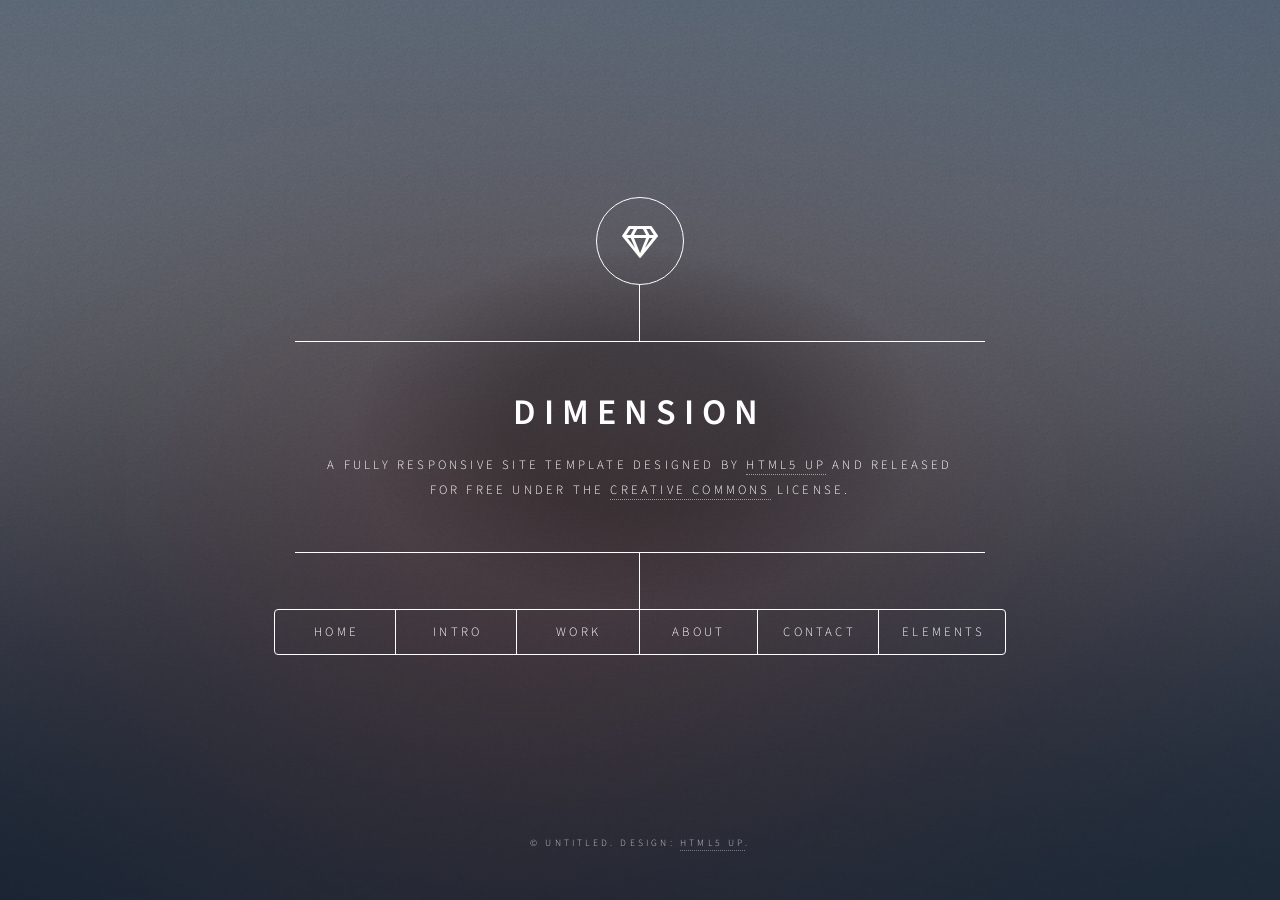
<file: index.html>
<!DOCTYPE HTML>
<!--
	Dimension by HTML5 UP
	html5up.net | @ajlkn
	Free for personal and commercial use under the CCA 3.0 license (html5up.net/license)
-->
<html>
	<head>
		<title>Dimension by HTML5 UP</title>
		<meta charset="utf-8" />
		<meta name="viewport" content="width=device-width, initial-scale=1, user-scalable=no" />
		<link rel="stylesheet" href="assets/css/main.css" />
		<noscript><link rel="stylesheet" href="assets/css/noscript.css" /></noscript>
	</head>
	<body class="is-preload">

		<!-- Wrapper -->
			<div id="wrapper">

				<!-- Header -->
					<header id="header">
						<div class="logo">
							<span class="icon fa-gem"></span>
						</div>
						<div class="content">
							<div class="inner">
								<h1>Dimension</h1>
								<p>A fully responsive site template designed by <a href="https://html5up.net">HTML5 UP</a> and released<br />
								for free under the <a href="https://html5up.net/license">Creative Commons</a> license.</p>
							</div>
						</div>
						<nav>
							<ul>
								<li><a href="#contact">Home</a></li>
								<li><a href="#intro">Intro</a></li>
								<li><a href="#work">Work</a></li>
								<li><a href="#about">About</a></li>
								<li><a href="#contact">Contact</a></li>
								<li><a href="#elements">Elements</a></li>
							</ul>
						</nav>
					</header>

				<!-- Main -->
					<div id="main">

						<!-- Intro -->
							<article id="intro">
								<h2 class="major">Intro</h2>
								<span class="image main"><img src="images/pic01.jpg" alt="" /></span>
								<p>Aenean ornare velit lacus, ac varius enim ullamcorper eu. Proin aliquam facilisis ante interdum congue. Integer mollis, nisl amet convallis, porttitor magna ullamcorper, amet egestas mauris. Ut magna finibus nisi nec lacinia. Nam maximus erat id euismod egestas. By the way, check out my <a href="#work">awesome work</a>.</p>
								<p>Lorem ipsum dolor sit amet, consectetur adipiscing elit. Duis dapibus rutrum facilisis. Class aptent taciti sociosqu ad litora torquent per conubia nostra, per inceptos himenaeos. Etiam tristique libero eu nibh porttitor fermentum. Nullam venenatis erat id vehicula viverra. Nunc ultrices eros ut ultricies condimentum. Mauris risus lacus, blandit sit amet venenatis non, bibendum vitae dolor. Nunc lorem mauris, fringilla in aliquam at, euismod in lectus. Pellentesque habitant morbi tristique senectus et netus et malesuada fames ac turpis egestas. In non lorem sit amet elit placerat maximus. Pellentesque aliquam maximus risus, vel sed vehicula.</p>
							</article>

						<!-- Work -->
							<article id="work">
								<h2 class="major">Work</h2>
								<span class="image main"><img src="images/pic02.jpg" alt="" /></span>
								<p>Adipiscing magna sed dolor elit. Praesent eleifend dignissim arcu, at eleifend sapien imperdiet ac. Aliquam erat volutpat. Praesent urna nisi, fringila lorem et vehicula lacinia quam. Integer sollicitudin mauris nec lorem luctus ultrices.</p>
								<p>Nullam et orci eu lorem consequat tincidunt vivamus et sagittis libero. Mauris aliquet magna magna sed nunc rhoncus pharetra. Pellentesque condimentum sem. In efficitur ligula tate urna. Maecenas laoreet massa vel lacinia pellentesque lorem ipsum dolor. Nullam et orci eu lorem consequat tincidunt. Vivamus et sagittis libero. Mauris aliquet magna magna sed nunc rhoncus amet feugiat tempus.</p>
							</article>

						<!-- About -->
							<article id="about">
								<h2 class="major">About</h2>
								<span class="image main"><img src="images/pic03.jpg" alt="" /></span>
								<p>Lorem ipsum dolor sit amet, consectetur et adipiscing elit. Praesent eleifend dignissim arcu, at eleifend sapien imperdiet ac. Aliquam erat volutpat. Praesent urna nisi, fringila lorem et vehicula lacinia quam. Integer sollicitudin mauris nec lorem luctus ultrices. Aliquam libero et malesuada fames ac ante ipsum primis in faucibus. Cras viverra ligula sit amet ex mollis mattis lorem ipsum dolor sit amet.</p>
							</article>

						<!-- Contact -->
							<article id="contact">
								<h2 class="major">Contact</h2>
								<form method="post" action="#">
									<div class="fields">
										<div class="field half">
											<label for="name">Name</label>
											<input type="text" name="name" id="name" />
										</div>
										<div class="field half">
											<label for="email">Email</label>
											<input type="text" name="email" id="email" />
										</div>
										<div class="field">
											<label for="message">Message</label>
											<textarea name="message" id="message" rows="4"></textarea>
										</div>
									</div>
									<ul class="actions">
										<li><input type="submit" value="Send Message" class="primary" /></li>
										<li><input type="reset" value="Reset" /></li>
									</ul>
								</form>
								<ul class="icons">
									<li><a href="#" class="icon brands fa-twitter"><span class="label">Twitter</span></a></li>
									<li><a href="#" class="icon brands fa-facebook-f"><span class="label">Facebook</span></a></li>
									<li><a href="#" class="icon brands fa-instagram"><span class="label">Instagram</span></a></li>
									<li><a href="#" class="icon brands fa-github"><span class="label">GitHub</span></a></li>
								</ul>
							</article>

						<!-- Elements -->
							<article id="elements">
								<h2 class="major">Elements</h2>

								<section>
									<h3 class="major">Text</h3>
									<p>This is <b>bold</b> and this is <strong>strong</strong>. This is <i>italic</i> and this is <em>emphasized</em>.
									This is <sup>superscript</sup> text and this is <sub>subscript</sub> text.
									This is <u>underlined</u> and this is code: <code>for (;;) { ... }</code>. Finally, <a href="#">this is a link</a>.</p>
									<hr />
									<h2>Heading Level 2</h2>
									<h3>Heading Level 3</h3>
									<h4>Heading Level 4</h4>
									<h5>Heading Level 5</h5>
									<h6>Heading Level 6</h6>
									<hr />
									<h4>Blockquote</h4>
									<blockquote>Fringilla nisl. Donec accumsan interdum nisi, quis tincidunt felis sagittis eget tempus euismod. Vestibulum ante ipsum primis in faucibus vestibulum. Blandit adipiscing eu felis iaculis volutpat ac adipiscing accumsan faucibus. Vestibulum ante ipsum primis in faucibus lorem ipsum dolor sit amet nullam adipiscing eu felis.</blockquote>
									<h4>Preformatted</h4>
									<pre><code>i = 0;

while (!deck.isInOrder()) {
    print 'Iteration ' + i;
    deck.shuffle();
    i++;
}

print 'It took ' + i + ' iterations to sort the deck.';</code></pre>
								</section>

								<section>
									<h3 class="major">Lists</h3>

									<h4>Unordered</h4>
									<ul>
										<li>Dolor pulvinar etiam.</li>
										<li>Sagittis adipiscing.</li>
										<li>Felis enim feugiat.</li>
									</ul>

									<h4>Alternate</h4>
									<ul class="alt">
										<li>Dolor pulvinar etiam.</li>
										<li>Sagittis adipiscing.</li>
										<li>Felis enim feugiat.</li>
									</ul>

									<h4>Ordered</h4>
									<ol>
										<li>Dolor pulvinar etiam.</li>
										<li>Etiam vel felis viverra.</li>
										<li>Felis enim feugiat.</li>
										<li>Dolor pulvinar etiam.</li>
										<li>Etiam vel felis lorem.</li>
										<li>Felis enim et feugiat.</li>
									</ol>
									<h4>Icons</h4>
									<ul class="icons">
										<li><a href="#" class="icon brands fa-twitter"><span class="label">Twitter</span></a></li>
										<li><a href="#" class="icon brands fa-facebook-f"><span class="label">Facebook</span></a></li>
										<li><a href="#" class="icon brands fa-instagram"><span class="label">Instagram</span></a></li>
										<li><a href="#" class="icon brands fa-github"><span class="label">Github</span></a></li>
									</ul>

									<h4>Actions</h4>
									<ul class="actions">
										<li><a href="#" class="button primary">Default</a></li>
										<li><a href="#" class="button">Default</a></li>
									</ul>
									<ul class="actions stacked">
										<li><a href="#" class="button primary">Default</a></li>
										<li><a href="#" class="button">Default</a></li>
									</ul>
								</section>

								<section>
									<h3 class="major">Table</h3>
									<h4>Default</h4>
									<div class="table-wrapper">
										<table>
											<thead>
												<tr>
													<th>Name</th>
													<th>Description</th>
													<th>Price</th>
												</tr>
											</thead>
											<tbody>
												<tr>
													<td>Item One</td>
													<td>Ante turpis integer aliquet porttitor.</td>
													<td>29.99</td>
												</tr>
												<tr>
													<td>Item Two</td>
													<td>Vis ac commodo adipiscing arcu aliquet.</td>
													<td>19.99</td>
												</tr>
												<tr>
													<td>Item Three</td>
													<td> Morbi faucibus arcu accumsan lorem.</td>
													<td>29.99</td>
												</tr>
												<tr>
													<td>Item Four</td>
													<td>Vitae integer tempus condimentum.</td>
													<td>19.99</td>
												</tr>
												<tr>
													<td>Item Five</td>
													<td>Ante turpis integer aliquet porttitor.</td>
													<td>29.99</td>
												</tr>
											</tbody>
											<tfoot>
												<tr>
													<td colspan="2"></td>
													<td>100.00</td>
												</tr>
											</tfoot>
										</table>
									</div>

									<h4>Alternate</h4>
									<div class="table-wrapper">
										<table class="alt">
											<thead>
												<tr>
													<th>Name</th>
													<th>Description</th>
													<th>Price</th>
												</tr>
											</thead>
											<tbody>
												<tr>
													<td>Item One</td>
													<td>Ante turpis integer aliquet porttitor.</td>
													<td>29.99</td>
												</tr>
												<tr>
													<td>Item Two</td>
													<td>Vis ac commodo adipiscing arcu aliquet.</td>
													<td>19.99</td>
												</tr>
												<tr>
													<td>Item Three</td>
													<td> Morbi faucibus arcu accumsan lorem.</td>
													<td>29.99</td>
												</tr>
												<tr>
													<td>Item Four</td>
													<td>Vitae integer tempus condimentum.</td>
													<td>19.99</td>
												</tr>
												<tr>
													<td>Item Five</td>
													<td>Ante turpis integer aliquet porttitor.</td>
													<td>29.99</td>
												</tr>
											</tbody>
											<tfoot>
												<tr>
													<td colspan="2"></td>
													<td>100.00</td>
												</tr>
											</tfoot>
										</table>
									</div>
								</section>

								<section>
									<h3 class="major">Buttons</h3>
									<ul class="actions">
										<li><a href="#" class="button primary">Primary</a></li>
										<li><a href="#" class="button">Default</a></li>
									</ul>
									<ul class="actions">
										<li><a href="#" class="button">Default</a></li>
										<li><a href="#" class="button small">Small</a></li>
									</ul>
									<ul class="actions">
										<li><a href="#" class="button primary icon solid fa-download">Icon</a></li>
										<li><a href="#" class="button icon solid fa-download">Icon</a></li>
									</ul>
									<ul class="actions">
										<li><span class="button primary disabled">Disabled</span></li>
										<li><span class="button disabled">Disabled</span></li>
									</ul>
								</section>

								<section>
									<h3 class="major">Form</h3>
									<form method="post" action="#">
										<div class="fields">
											<div class="field half">
												<label for="demo-name">Name</label>
												<input type="text" name="demo-name" id="demo-name" value="" placeholder="Jane Doe" />
											</div>
											<div class="field half">
												<label for="demo-email">Email</label>
												<input type="email" name="demo-email" id="demo-email" value="" placeholder="jane@untitled.tld" />
											</div>
											<div class="field">
												<label for="demo-category">Category</label>
												<select name="demo-category" id="demo-category">
													<option value="">-</option>
													<option value="1">Manufacturing</option>
													<option value="1">Shipping</option>
													<option value="1">Administration</option>
													<option value="1">Human Resources</option>
												</select>
											</div>
											<div class="field half">
												<input type="radio" id="demo-priority-low" name="demo-priority" checked>
												<label for="demo-priority-low">Low</label>
											</div>
											<div class="field half">
												<input type="radio" id="demo-priority-high" name="demo-priority">
												<label for="demo-priority-high">High</label>
											</div>
											<div class="field half">
												<input type="checkbox" id="demo-copy" name="demo-copy">
												<label for="demo-copy">Email me a copy</label>
											</div>
											<div class="field half">
												<input type="checkbox" id="demo-human" name="demo-human" checked>
												<label for="demo-human">Not a robot</label>
											</div>
											<div class="field">
												<label for="demo-message">Message</label>
												<textarea name="demo-message" id="demo-message" placeholder="Enter your message" rows="6"></textarea>
											</div>
										</div>
										<ul class="actions">
											<li><input type="submit" value="Send Message" class="primary" /></li>
											<li><input type="reset" value="Reset" /></li>
										</ul>
									</form>
								</section>

							</article>

					</div>

				<!-- Footer -->
					<footer id="footer">
						<p class="copyright">&copy; Untitled. Design: <a href="https://html5up.net">HTML5 UP</a>.</p>
					</footer>

			</div>

		<!-- BG -->
			<div id="bg"></div>

		<!-- Scripts -->
			<script src="assets/js/jquery.min.js"></script>
			<script src="assets/js/browser.min.js"></script>
			<script src="assets/js/breakpoints.min.js"></script>
			<script src="assets/js/util.js"></script>
			<script src="assets/js/main.js"></script>

	</body>
</html>
</file>
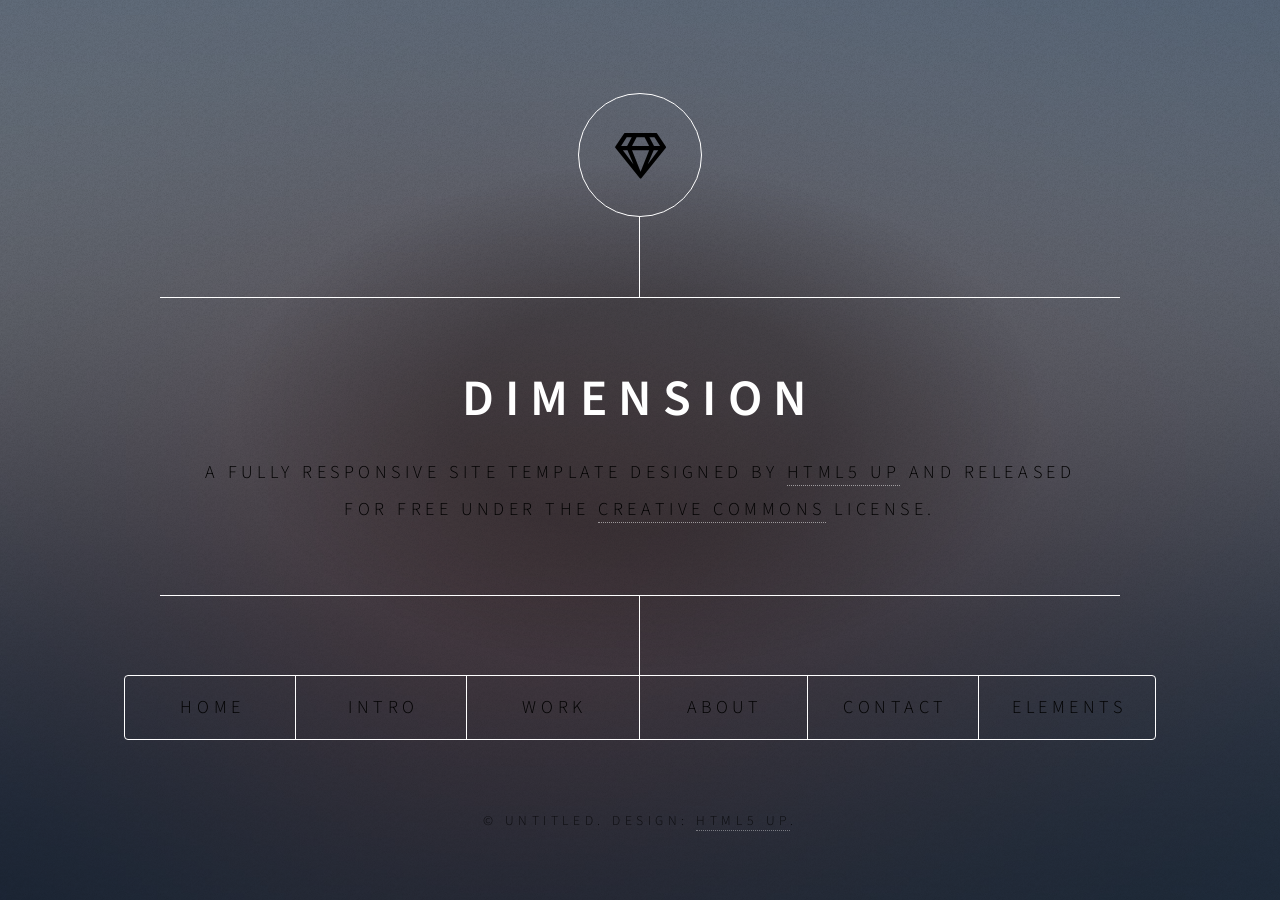
<file: html5up-dimension/index.html>
<!DOCTYPE HTML>
<!--
	Dimension by HTML5 UP
	html5up.net | @ajlkn
	Free for personal and commercial use under the CCA 3.0 license (html5up.net/license)
-->
<html>
	<head>
		<title>Dimension by HTML5 UP</title>
		<meta charset="utf-8" />
		<meta name="viewport" content="width=device-width, initial-scale=1, user-scalable=no" />
		<link rel="stylesheet" href="assets/css/main.css" />
		<noscript><link rel="stylesheet" href="assets/css/noscript.css" /></noscript>
	</head>
	<body class="is-preload">

		<!-- Wrapper -->
			<div id="wrapper">

				<!-- Header -->
					<header id="header">
						<div class="logo">
							<span class="icon fa-gem"></span>
						</div>
						<div class="content">
							<div class="inner">
								<h1>Dimension</h1>
								<p>A fully responsive site template designed by <a href="https://html5up.net">HTML5 UP</a> and released<br />
								for free under the <a href="https://html5up.net/license">Creative Commons</a> license.</p>
							</div>
						</div>
						<nav>
							<ul>
								<li><a href="#contact">Home</a></li>
								<li><a href="#intro">Intro</a></li>
								<li><a href="#work">Work</a></li>
								<li><a href="#about">About</a></li>
								<li><a href="#contact">Contact</a></li>
								<li><a href="#elements">Elements</a></li>
								<!--<li><a href="#elements">Elements</a></li>-->
							</ul>
						</nav>
					</header>

				<!-- Main -->
					<div id="main">

						<!-- Intro -->
							<article id="intro">
								<h2 class="major">Intro</h2>
								<span class="image main"><img src="images/pic01.jpg" alt="" /></span>
								<p>Aenean ornare velit lacus, ac varius enim ullamcorper eu. Proin aliquam facilisis ante interdum congue. Integer mollis, nisl amet convallis, porttitor magna ullamcorper, amet egestas mauris. Ut magna finibus nisi nec lacinia. Nam maximus erat id euismod egestas. By the way, check out my <a href="#work">awesome work</a>.</p>
								<p>Lorem ipsum dolor sit amet, consectetur adipiscing elit. Duis dapibus rutrum facilisis. Class aptent taciti sociosqu ad litora torquent per conubia nostra, per inceptos himenaeos. Etiam tristique libero eu nibh porttitor fermentum. Nullam venenatis erat id vehicula viverra. Nunc ultrices eros ut ultricies condimentum. Mauris risus lacus, blandit sit amet venenatis non, bibendum vitae dolor. Nunc lorem mauris, fringilla in aliquam at, euismod in lectus. Pellentesque habitant morbi tristique senectus et netus et malesuada fames ac turpis egestas. In non lorem sit amet elit placerat maximus. Pellentesque aliquam maximus risus, vel sed vehicula.</p>
							</article>

						<!-- Work -->
							<article id="work">
								<h2 class="major">Work</h2>
								<span class="image main"><img src="images/pic02.jpg" alt="" /></span>
								<p>Adipiscing magna sed dolor elit. Praesent eleifend dignissim arcu, at eleifend sapien imperdiet ac. Aliquam erat volutpat. Praesent urna nisi, fringila lorem et vehicula lacinia quam. Integer sollicitudin mauris nec lorem luctus ultrices.</p>
								<p>Nullam et orci eu lorem consequat tincidunt vivamus et sagittis libero. Mauris aliquet magna magna sed nunc rhoncus pharetra. Pellentesque condimentum sem. In efficitur ligula tate urna. Maecenas laoreet massa vel lacinia pellentesque lorem ipsum dolor. Nullam et orci eu lorem consequat tincidunt. Vivamus et sagittis libero. Mauris aliquet magna magna sed nunc rhoncus amet feugiat tempus.</p>
							</article>

						<!-- About -->
							<article id="about">
								<h2 class="major">About</h2>
								<span class="image main"><img src="images/pic03.jpg" alt="" /></span>
								<p>Lorem ipsum dolor sit amet, consectetur et adipiscing elit. Praesent eleifend dignissim arcu, at eleifend sapien imperdiet ac. Aliquam erat volutpat. Praesent urna nisi, fringila lorem et vehicula lacinia quam. Integer sollicitudin mauris nec lorem luctus ultrices. Aliquam libero et malesuada fames ac ante ipsum primis in faucibus. Cras viverra ligula sit amet ex mollis mattis lorem ipsum dolor sit amet.</p>
							</article>

						<!-- Contact -->
							<article id="contact">
								<h2 class="major">Contact</h2>
								<form method="post" action="#">
									<div class="fields">
										<div class="field half">
											<label for="name">Name</label>
											<input type="text" name="name" id="name" />
										</div>
										<div class="field half">
											<label for="email">Email</label>
											<input type="text" name="email" id="email" />
										</div>
										<div class="field">
											<label for="message">Message</label>
											<textarea name="message" id="message" rows="4"></textarea>
										</div>
									</div>
									<ul class="actions">
										<li><input type="submit" value="Send Message" class="primary" /></li>
										<li><input type="reset" value="Reset" /></li>
									</ul>
								</form>
								<ul class="icons">
									<li><a href="#" class="icon brands fa-twitter"><span class="label">Twitter</span></a></li>
									<li><a href="#" class="icon brands fa-facebook-f"><span class="label">Facebook</span></a></li>
									<li><a href="#" class="icon brands fa-instagram"><span class="label">Instagram</span></a></li>
									<li><a href="#" class="icon brands fa-github"><span class="label">GitHub</span></a></li>
								</ul>
							</article>

						<!-- Elements -->
							<article id="elements">
								<h2 class="major">Elements</h2>

								<section>
									<h3 class="major">Text</h3>
									<p>This is <b>bold</b> and this is <strong>strong</strong>. This is <i>italic</i> and this is <em>emphasized</em>.
									This is <sup>superscript</sup> text and this is <sub>subscript</sub> text.
									This is <u>underlined</u> and this is code: <code>for (;;) { ... }</code>. Finally, <a href="#">this is a link</a>.</p>
									<hr />
									<h2>Heading Level 2</h2>
									<h3>Heading Level 3</h3>
									<h4>Heading Level 4</h4>
									<h5>Heading Level 5</h5>
									<h6>Heading Level 6</h6>
									<hr />
									<h4>Blockquote</h4>
									<blockquote>Fringilla nisl. Donec accumsan interdum nisi, quis tincidunt felis sagittis eget tempus euismod. Vestibulum ante ipsum primis in faucibus vestibulum. Blandit adipiscing eu felis iaculis volutpat ac adipiscing accumsan faucibus. Vestibulum ante ipsum primis in faucibus lorem ipsum dolor sit amet nullam adipiscing eu felis.</blockquote>
									<h4>Preformatted</h4>
									<pre><code>i = 0;

while (!deck.isInOrder()) {
    print 'Iteration ' + i;
    deck.shuffle();
    i++;
}

print 'It took ' + i + ' iterations to sort the deck.';</code></pre>
								</section>

								<section>
									<h3 class="major">Lists</h3>

									<h4>Unordered</h4>
									<ul>
										<li>Dolor pulvinar etiam.</li>
										<li>Sagittis adipiscing.</li>
										<li>Felis enim feugiat.</li>
									</ul>

									<h4>Alternate</h4>
									<ul class="alt">
										<li>Dolor pulvinar etiam.</li>
										<li>Sagittis adipiscing.</li>
										<li>Felis enim feugiat.</li>
									</ul>

									<h4>Ordered</h4>
									<ol>
										<li>Dolor pulvinar etiam.</li>
										<li>Etiam vel felis viverra.</li>
										<li>Felis enim feugiat.</li>
										<li>Dolor pulvinar etiam.</li>
										<li>Etiam vel felis lorem.</li>
										<li>Felis enim et feugiat.</li>
									</ol>
									<h4>Icons</h4>
									<ul class="icons">
										<li><a href="#" class="icon brands fa-twitter"><span class="label">Twitter</span></a></li>
										<li><a href="#" class="icon brands fa-facebook-f"><span class="label">Facebook</span></a></li>
										<li><a href="#" class="icon brands fa-instagram"><span class="label">Instagram</span></a></li>
										<li><a href="#" class="icon brands fa-github"><span class="label">Github</span></a></li>
									</ul>

									<h4>Actions</h4>
									<ul class="actions">
										<li><a href="#" class="button primary">Default</a></li>
										<li><a href="#" class="button">Default</a></li>
									</ul>
									<ul class="actions stacked">
										<li><a href="#" class="button primary">Default</a></li>
										<li><a href="#" class="button">Default</a></li>
									</ul>
								</section>

								<section>
									<h3 class="major">Table</h3>
									<h4>Default</h4>
									<div class="table-wrapper">
										<table>
											<thead>
												<tr>
													<th>Name</th>
													<th>Description</th>
													<th>Price</th>
												</tr>
											</thead>
											<tbody>
												<tr>
													<td>Item One</td>
													<td>Ante turpis integer aliquet porttitor.</td>
													<td>29.99</td>
												</tr>
												<tr>
													<td>Item Two</td>
													<td>Vis ac commodo adipiscing arcu aliquet.</td>
													<td>19.99</td>
												</tr>
												<tr>
													<td>Item Three</td>
													<td> Morbi faucibus arcu accumsan lorem.</td>
													<td>29.99</td>
												</tr>
												<tr>
													<td>Item Four</td>
													<td>Vitae integer tempus condimentum.</td>
													<td>19.99</td>
												</tr>
												<tr>
													<td>Item Five</td>
													<td>Ante turpis integer aliquet porttitor.</td>
													<td>29.99</td>
												</tr>
											</tbody>
											<tfoot>
												<tr>
													<td colspan="2"></td>
													<td>100.00</td>
												</tr>
											</tfoot>
										</table>
									</div>

									<h4>Alternate</h4>
									<div class="table-wrapper">
										<table class="alt">
											<thead>
												<tr>
													<th>Name</th>
													<th>Description</th>
													<th>Price</th>
												</tr>
											</thead>
											<tbody>
												<tr>
													<td>Item One</td>
													<td>Ante turpis integer aliquet porttitor.</td>
													<td>29.99</td>
												</tr>
												<tr>
													<td>Item Two</td>
													<td>Vis ac commodo adipiscing arcu aliquet.</td>
													<td>19.99</td>
												</tr>
												<tr>
													<td>Item Three</td>
													<td> Morbi faucibus arcu accumsan lorem.</td>
													<td>29.99</td>
												</tr>
												<tr>
													<td>Item Four</td>
													<td>Vitae integer tempus condimentum.</td>
													<td>19.99</td>
												</tr>
												<tr>
													<td>Item Five</td>
													<td>Ante turpis integer aliquet porttitor.</td>
													<td>29.99</td>
												</tr>
											</tbody>
											<tfoot>
												<tr>
													<td colspan="2"></td>
													<td>100.00</td>
												</tr>
											</tfoot>
										</table>
									</div>
								</section>

								<section>
									<h3 class="major">Buttons</h3>
									<ul class="actions">
										<li><a href="#" class="button primary">Primary</a></li>
										<li><a href="#" class="button">Default</a></li>
									</ul>
									<ul class="actions">
										<li><a href="#" class="button">Default</a></li>
										<li><a href="#" class="button small">Small</a></li>
									</ul>
									<ul class="actions">
										<li><a href="#" class="button primary icon solid fa-download">Icon</a></li>
										<li><a href="#" class="button icon solid fa-download">Icon</a></li>
									</ul>
									<ul class="actions">
										<li><span class="button primary disabled">Disabled</span></li>
										<li><span class="button disabled">Disabled</span></li>
									</ul>
								</section>

								<section>
									<h3 class="major">Form</h3>
									<form method="post" action="#">
										<div class="fields">
											<div class="field half">
												<label for="demo-name">Name</label>
												<input type="text" name="demo-name" id="demo-name" value="" placeholder="Jane Doe" />
											</div>
											<div class="field half">
												<label for="demo-email">Email</label>
												<input type="email" name="demo-email" id="demo-email" value="" placeholder="jane@untitled.tld" />
											</div>
											<div class="field">
												<label for="demo-category">Category</label>
												<select name="demo-category" id="demo-category">
													<option value="">-</option>
													<option value="1">Manufacturing</option>
													<option value="1">Shipping</option>
													<option value="1">Administration</option>
													<option value="1">Human Resources</option>
												</select>
											</div>
											<div class="field half">
												<input type="radio" id="demo-priority-low" name="demo-priority" checked>
												<label for="demo-priority-low">Low</label>
											</div>
											<div class="field half">
												<input type="radio" id="demo-priority-high" name="demo-priority">
												<label for="demo-priority-high">High</label>
											</div>
											<div class="field half">
												<input type="checkbox" id="demo-copy" name="demo-copy">
												<label for="demo-copy">Email me a copy</label>
											</div>
											<div class="field half">
												<input type="checkbox" id="demo-human" name="demo-human" checked>
												<label for="demo-human">Not a robot</label>
											</div>
											<div class="field">
												<label for="demo-message">Message</label>
												<textarea name="demo-message" id="demo-message" placeholder="Enter your message" rows="6"></textarea>
											</div>
										</div>
										<ul class="actions">
											<li><input type="submit" value="Send Message" class="primary" /></li>
											<li><input type="reset" value="Reset" /></li>
										</ul>
									</form>
								</section>

							</article>

					</div>

				<!-- Footer -->
					<footer id="footer">
						<p class="copyright">&copy; Untitled. Design: <a href="https://html5up.net">HTML5 UP</a>.</p>
					</footer>

			</div>

		<!-- BG -->
			<div id="bg"></div>

		<!-- Scripts -->
			<script src="assets/js/jquery.min.js"></script>
			<script src="assets/js/browser.min.js"></script>
			<script src="assets/js/breakpoints.min.js"></script>
			<script src="assets/js/util.js"></script>
			<script src="assets/js/main.js"></script>

	</body>
</html>
</file>
<file: assets/css/noscript.css>
/*
	Dimension by HTML5 UP
	html5up.net | @ajlkn
	Free for personal and commercial use under the CCA 3.0 license (html5up.net/license)
*/

/* BG */

	body.is-preload #bg:before {
		background-color: transparent;
	}

/* Header */

	body.is-preload #header {
		-moz-filter: none;
		-webkit-filter: none;
		-ms-filter: none;
		filter: none;
	}

		body.is-preload #header > * {
			opacity: 1;
		}

		body.is-preload #header .content .inner {
			max-height: none;
			padding: 3rem 2rem;
			opacity: 1;
		}

/* Main */

	#main article {
		opacity: 1;
		margin: 4rem 0 0 0;
	}
</file>
<file: html5up-dimension/assets/css/noscript.css>
/*
	Dimension by HTML5 UP
	html5up.net | @ajlkn
	Free for personal and commercial use under the CCA 3.0 license (html5up.net/license)
*/

/* BG */

	body.is-preload #bg:before {
		background-color: transparent;
	}

/* Header */

	body.is-preload #header {
		-moz-filter: none;
		-webkit-filter: none;
		-ms-filter: none;
		filter: none;
	}

		body.is-preload #header > * {
			opacity: 1;
		}

		body.is-preload #header .content .inner {
			max-height: none;
			padding: 3rem 2rem;
			opacity: 1;
		}

/* Main */

	#main article {
		opacity: 1;
		margin: 4rem 0 0 0;
	}
</file>
<file: assets/css/main.css>
@import url(fontawesome-all.min.css);
@import url("https://fonts.googleapis.com/css?family=Source+Sans+Pro:300italic,600italic,300,600");

/*
	Dimension by HTML5 UP
	html5up.net | @ajlkn
	Free for personal and commercial use under the CCA 3.0 license (html5up.net/license)
*/

html, body, div, span, applet, object,
iframe, h1, h2, h3, h4, h5, h6, p, blockquote,
pre, a, abbr, acronym, address, big, cite,
code, del, dfn, em, img, ins, kbd, q, s, samp,
small, strike, strong, sub, sup, tt, var, b,
u, i, center, dl, dt, dd, ol, ul, li, fieldset,
form, label, legend, table, caption, tbody,
tfoot, thead, tr, th, td, article, aside,
canvas, details, embed, figure, figcaption,
footer, header, hgroup, menu, nav, output, ruby,
section, summary, time, mark, audio, video {
	margin: 0;
	padding: 0;
	border: 0;
	font-size: 100%;
	font: inherit;
	vertical-align: baseline;}

article, aside, details, figcaption, figure,
footer, header, hgroup, menu, nav, section {
	display: block;}

body {
	line-height: 1;
}

ol, ul {
	list-style: none;
}

blockquote, q {
	quotes: none;
}

	blockquote:before, blockquote:after, q:before, q:after {
		content: '';
		content: none;
	}

table {
	border-collapse: collapse;
	border-spacing: 0;
}

body {
	-webkit-text-size-adjust: none;
}

mark {
	background-color: transparent;
	color: inherit;
}

input::-moz-focus-inner {
	border: 0;
	padding: 0;
}

input, select, textarea {
	-moz-appearance: none;
	-webkit-appearance: none;
	-ms-appearance: none;
	appearance: none;
}

/* Basic */

	@-ms-viewport {
		width: device-width;
	}

	@media screen and (max-width: 480px) {

		html, body {
			min-width: 320px;
		}

	}

	html {
		box-sizing: border-box;
	}

	*, *:before, *:after {
		box-sizing: inherit;
	}

	body {
		background: #1b1f22;
	}

		body.is-preload *, body.is-preload *:before, body.is-preload *:after {
			-moz-animation: none !important;
			-webkit-animation: none !important;
			-ms-animation: none !important;
			animation: none !important;
			-moz-transition: none !important;
			-webkit-transition: none !important;
			-ms-transition: none !important;
			transition: none !important;
		}

/* Type */

	html {
		font-size: 16pt;
	}

		@media screen and (max-width: 1680px) {

			html {
				font-size: 12pt;
			}

		}

		@media screen and (max-width: 736px) {

			html {
				font-size: 11pt;
			}

		}

		@media screen and (max-width: 360px) {

			html {
				font-size: 10pt;
			}

		}

	body, input, select, textarea {
		color: #ffffff;
		font-family: "Source Sans Pro", sans-serif;
		font-weight: 300;
		font-size: 1rem;
		line-height: 1.65;
	}

	a {
		-moz-transition: color 0.2s ease-in-out, background-color 0.2s ease-in-out, border-bottom-color 0.2s ease-in-out;
		-webkit-transition: color 0.2s ease-in-out, background-color 0.2s ease-in-out, border-bottom-color 0.2s ease-in-out;
		-ms-transition: color 0.2s ease-in-out, background-color 0.2s ease-in-out, border-bottom-color 0.2s ease-in-out;
		transition: color 0.2s ease-in-out, background-color 0.2s ease-in-out, border-bottom-color 0.2s ease-in-out;
		border-bottom: dotted 1px rgba(255, 255, 255, 0.5);
		text-decoration: none;
		color: inherit;
	}

		a:hover {
			border-bottom-color: transparent;
		}

	strong, b {
		color: #ffffff;
		font-weight: 600;
	}

	em, i {
		font-style: italic;
	}

	p {
		margin: 0 0 2rem 0;
	}

	h1, h2, h3, h4, h5, h6 {
		color: #ffffff;
		font-weight: 600;
		line-height: 1.5;
		margin: 0 0 1rem 0;
		text-transform: uppercase;
		letter-spacing: 0.2rem;
	}

		h1 a, h2 a, h3 a, h4 a, h5 a, h6 a {
			color: inherit;
			text-decoration: none;
		}

		h1.major, h2.major, h3.major, h4.major, h5.major, h6.major {
			border-bottom: solid 1px #ffffff;
			width: -moz-max-content;
			width: -webkit-max-content;
			width: -ms-max-content;
			width: max-content;
			padding-bottom: 0.5rem;
			margin: 0 0 2rem 0;
		}

	h1 {
		font-size: 2.25rem;
		line-height: 1.3;
		letter-spacing: 0.5rem;
	}

	h2 {
		font-size: 1.5rem;
		line-height: 1.4;
		letter-spacing: 0.5rem;
	}

	h3 {
		font-size: 1rem;
	}

	h4 {
		font-size: 0.8rem;
	}

	h5 {
		font-size: 0.7rem;
	}

	h6 {
		font-size: 0.6rem;
	}

	@media screen and (max-width: 736px) {

		h1 {
			font-size: 1.75rem;
			line-height: 1.4;
		}

		h2 {
			font-size: 1.25em;
			line-height: 1.5;
		}

	}

	sub {
		font-size: 0.8rem;
		position: relative;
		top: 0.5rem;
	}

	sup {
		font-size: 0.8rem;
		position: relative;
		top: -0.5rem;
	}

	blockquote {
		border-left: solid 4px #ffffff;
		font-style: italic;
		margin: 0 0 2rem 0;
		padding: 0.5rem 0 0.5rem 2rem;
	}

	code {
		background: rgba(255, 255, 255, 0.075);
		border-radius: 4px;
		font-family: "Courier New", monospace;
		font-size: 0.9rem;
		margin: 0 0.25rem;
		padding: 0.25rem 0.65rem;
	}

	pre {
		-webkit-overflow-scrolling: touch;
		font-family: "Courier New", monospace;
		font-size: 0.9rem;
		margin: 0 0 2rem 0;
	}

		pre code {
			display: block;
			line-height: 1.75;
			padding: 1rem 1.5rem;
			overflow-x: auto;
		}

	hr {
		border: 0;
		border-bottom: solid 1px #ffffff;
		margin: 2.75rem 0;
	}

	.align-left {
		text-align: left;
	}

	.align-center {
		text-align: center;
	}

	.align-right {
		text-align: right;
	}

/* Form */

	form {
		margin: 0 0 2rem 0;
	}

		form > :last-child {
			margin-bottom: 0;
		}

		form > .fields {
			display: -moz-flex;
			display: -webkit-flex;
			display: -ms-flex;
			display: flex;
			-moz-flex-wrap: wrap;
			-webkit-flex-wrap: wrap;
			-ms-flex-wrap: wrap;
			flex-wrap: wrap;
			width: calc(100% + 3rem);
			margin: -1.5rem 0 2rem -1.5rem;
		}

			form > .fields > .field {
				-moz-flex-grow: 0;
				-webkit-flex-grow: 0;
				-ms-flex-grow: 0;
				flex-grow: 0;
				-moz-flex-shrink: 0;
				-webkit-flex-shrink: 0;
				-ms-flex-shrink: 0;
				flex-shrink: 0;
				padding: 1.5rem 0 0 1.5rem;
				width: calc(100% - 1.5rem);
			}

				form > .fields > .field.half {
					width: calc(50% - 0.75rem);
				}

				form > .fields > .field.third {
					width: calc(100%/3 - 0.5rem);
				}

				form > .fields > .field.quarter {
					width: calc(25% - 0.375rem);
				}

		@media screen and (max-width: 480px) {

			form > .fields {
				width: calc(100% + 3rem);
				margin: -1.5rem 0 2rem -1.5rem;
			}

				form > .fields > .field {
					padding: 1.5rem 0 0 1.5rem;
					width: calc(100% - 1.5rem);
				}

					form > .fields > .field.half {
						width: calc(100% - 1.5rem);
					}

					form > .fields > .field.third {
						width: calc(100% - 1.5rem);
					}

					form > .fields > .field.quarter {
						width: calc(100% - 1.5rem);
					}

		}

	label {
		color: #ffffff;
		display: block;
		font-size: 0.8rem;
		font-weight: 300;
		letter-spacing: 0.2rem;
		line-height: 1.5;
		margin: 0 0 1rem 0;
		text-transform: uppercase;
	}

	input[type="text"],
	input[type="password"],
	input[type="email"],
	input[type="tel"],
	select,
	textarea {
		-moz-appearance: none;
		-webkit-appearance: none;
		-ms-appearance: none;
		appearance: none;
		-moz-transition: border-color 0.2s ease-in-out, box-shadow 0.2s ease-in-out, background-color 0.2s ease-in-out;
		-webkit-transition: border-color 0.2s ease-in-out, box-shadow 0.2s ease-in-out, background-color 0.2s ease-in-out;
		-ms-transition: border-color 0.2s ease-in-out, box-shadow 0.2s ease-in-out, background-color 0.2s ease-in-out;
		transition: border-color 0.2s ease-in-out, box-shadow 0.2s ease-in-out, background-color 0.2s ease-in-out;
		background-color: transparent;
		border-radius: 4px;
		border: solid 1px #ffffff;
		color: inherit;
		display: block;
		outline: 0;
		padding: 0 1rem;
		text-decoration: none;
		width: 100%;
	}

		input[type="text"]:invalid,
		input[type="password"]:invalid,
		input[type="email"]:invalid,
		input[type="tel"]:invalid,
		select:invalid,
		textarea:invalid {
			box-shadow: none;
		}

		input[type="text"]:focus,
		input[type="password"]:focus,
		input[type="email"]:focus,
		input[type="tel"]:focus,
		select:focus,
		textarea:focus {
			background: rgba(255, 255, 255, 0.075);
			border-color: #ffffff;
			box-shadow: 0 0 0 1px #ffffff;
		}

	select {
		background-image: url("data:image/svg+xml;charset=utf8,%3Csvg xmlns='http://www.w3.org/2000/svg' width='40' height='40' preserveAspectRatio='none' viewBox='0 0 40 40'%3E%3Cpath d='M9.4,12.3l10.4,10.4l10.4-10.4c0.2-0.2,0.5-0.4,0.9-0.4c0.3,0,0.6,0.1,0.9,0.4l3.3,3.3c0.2,0.2,0.4,0.5,0.4,0.9 c0,0.4-0.1,0.6-0.4,0.9L20.7,31.9c-0.2,0.2-0.5,0.4-0.9,0.4c-0.3,0-0.6-0.1-0.9-0.4L4.3,17.3c-0.2-0.2-0.4-0.5-0.4-0.9 c0-0.4,0.1-0.6,0.4-0.9l3.3-3.3c0.2-0.2,0.5-0.4,0.9-0.4S9.1,12.1,9.4,12.3z' fill='%23ffffff' /%3E%3C/svg%3E");
		background-size: 1.25rem;
		background-repeat: no-repeat;
		background-position: calc(100% - 1rem) center;
		height: 2.75rem;
		padding-right: 2.75rem;
		text-overflow: ellipsis;
	}

		select option {
			color: #ffffff;
			background: #1b1f22;
		}

		select:focus::-ms-value {
			background-color: transparent;
		}

		select::-ms-expand {
			display: none;
		}

	input[type="text"],
	input[type="password"],
	input[type="email"],
	select {
		height: 2.75rem;
	}

	textarea {
		padding: 0.75rem 1rem;
	}

	input[type="checkbox"],
	input[type="radio"] {
		-moz-appearance: none;
		-webkit-appearance: none;
		-ms-appearance: none;
		appearance: none;
		display: block;
		float: left;
		margin-right: -2rem;
		opacity: 0;
		width: 1rem;
		z-index: -1;
	}

		input[type="checkbox"] + label,
		input[type="radio"] + label {
			text-decoration: none;
			-moz-user-select: none;
			-webkit-user-select: none;
			-ms-user-select: none;
			user-select: none;
			color: #ffffff;
			cursor: pointer;
			display: inline-block;
			font-size: 0.8rem;
			font-weight: 300;
			margin: 0 0 0.5rem 0;
			padding-left: 2.65rem;
			padding-right: 0.75rem;
			position: relative;
		}

			input[type="checkbox"] + label:before,
			input[type="radio"] + label:before {
				-moz-osx-font-smoothing: grayscale;
				-webkit-font-smoothing: antialiased;
				display: inline-block;
				font-style: normal;
				font-variant: normal;
				text-rendering: auto;
				line-height: 1;
				text-transform: none !important;
				font-family: 'Font Awesome 5 Free';
				font-weight: 900;
			}

			input[type="checkbox"] + label:before,
			input[type="radio"] + label:before {
				-moz-transition: border-color 0.2s ease-in-out, box-shadow 0.2s ease-in-out, background-color 0.2s ease-in-out;
				-webkit-transition: border-color 0.2s ease-in-out, box-shadow 0.2s ease-in-out, background-color 0.2s ease-in-out;
				-ms-transition: border-color 0.2s ease-in-out, box-shadow 0.2s ease-in-out, background-color 0.2s ease-in-out;
				transition: border-color 0.2s ease-in-out, box-shadow 0.2s ease-in-out, background-color 0.2s ease-in-out;
				border-radius: 4px;
				border: solid 1px #ffffff;
				content: '';
				display: inline-block;
				height: 1.65rem;
				left: 0;
				line-height: 1.65rem;
				position: absolute;
				text-align: center;
				top: -0.15rem;
				width: 1.65rem;
			}

		input[type="checkbox"]:checked + label:before,
		input[type="radio"]:checked + label:before {
			background: #ffffff !important;
			border-color: #ffffff !important;
			color: #1b1f22;
			content: '\f00c';
		}

		input[type="checkbox"]:focus + label:before,
		input[type="radio"]:focus + label:before {
			background: rgba(255, 255, 255, 0.075);
			border-color: #ffffff;
			box-shadow: 0 0 0 1px #ffffff;
		}

	input[type="checkbox"] + label:before {
		border-radius: 4px;
	}

	input[type="radio"] + label:before {
		border-radius: 100%;
	}

	::-webkit-input-placeholder {
		color: rgba(255, 255, 255, 0.5) !important;
		opacity: 1.0;
	}

	:-moz-placeholder {
		color: rgba(255, 255, 255, 0.5) !important;
		opacity: 1.0;
	}

	::-moz-placeholder {
		color: rgba(255, 255, 255, 0.5) !important;
		opacity: 1.0;
	}

	:-ms-input-placeholder {
		color: rgba(255, 255, 255, 0.5) !important;
		opacity: 1.0;
	}

	.formerize-placeholder {
		color: rgba(255, 255, 255, 0.5) !important;
		opacity: 1.0;
	}

/* Box */

	.box {
		border-radius: 4px;
		border: solid 1px #ffffff;
		margin-bottom: 2rem;
		padding: 1.5em;
	}

		.box > :last-child,
		.box > :last-child > :last-child,
		.box > :last-child > :last-child > :last-child {
			margin-bottom: 0;
		}

		.box.alt {
			border: 0;
			border-radius: 0;
			padding: 0;
		}

/* Icon */

	.icon {
		text-decoration: none;
		border-bottom: none;
		position: relative;
	}

		.icon:before {
			-moz-osx-font-smoothing: grayscale;
			-webkit-font-smoothing: antialiased;
			display: inline-block;
			font-style: normal;
			font-variant: normal;
			text-rendering: auto;
			line-height: 1;
			text-transform: none !important;
			font-family: 'Font Awesome 5 Free';
			font-weight: 400;
		}

		.icon > .label {
			display: none;
		}

		.icon:before {
			line-height: inherit;
		}

		.icon.solid:before {
			font-weight: 900;
		}

		.icon.brands:before {
			font-family: 'Font Awesome 5 Brands';
		}

/* Image */

	.image {
		border-radius: 4px;
		border: 0;
		display: inline-block;
		position: relative;
	}

		.image:before {
			pointer-events: none;
			background-image: url("../../images/overlay.png");
			background-color: rgba(19, 21, 25, 0.5);
			border-radius: 4px;
			content: '';
			display: block;
			height: 100%;
			left: 0;
			opacity: 0.5;
			position: absolute;
			top: 0;
			width: 100%;
		}

		.image img {
			border-radius: 4px;
			display: block;
		}

		.image.left, .image.right {
			max-width: 40%;
		}

			.image.left img, .image.right img {
				width: 100%;
			}

		.image.left {
			float: left;
			padding: 0 1.5em 1em 0;
			top: 0.25em;
		}

		.image.right {
			float: right;
			padding: 0 0 1em 1.5em;
			top: 0.25em;
		}

		.image.fit {
			display: block;
			margin: 0 0 2rem 0;
			width: 100%;
		}

			.image.fit img {
				width: 100%;
			}

		.image.main {
			display: block;
			margin: 2.5rem 0;
			width: 100%;
		}

			.image.main img {
				width: 100%;
			}

		@media screen and (max-width: 736px) {

			.image.main {
				margin: 2rem 0;
			}

		}

		@media screen and (max-width: 480px) {

			.image.main {
				margin: 1.5rem 0;
			}

		}

/* List */

	ol {
		list-style: decimal;
		margin: 0 0 2rem 0;
		padding-left: 1.25em;
	}

		ol li {
			padding-left: 0.25em;
		}

	ul {
		list-style: disc;
		margin: 0 0 2rem 0;
		padding-left: 1em;
	}

		ul li {
			padding-left: 0.5em;
		}

		ul.alt {
			list-style: none;
			padding-left: 0;
		}

			ul.alt li {
				border-top: solid 1px #ffffff;
				padding: 0.5em 0;
			}

				ul.alt li:first-child {
					border-top: 0;
					padding-top: 0;
				}

	dl {
		margin: 0 0 2rem 0;
	}

		dl dt {
			display: block;
			font-weight: 600;
			margin: 0 0 1rem 0;
		}

		dl dd {
			margin-left: 2rem;
		}

/* Actions */

	ul.actions {
		display: -moz-flex;
		display: -webkit-flex;
		display: -ms-flex;
		display: flex;
		cursor: default;
		list-style: none;
		margin-left: -1rem;
		padding-left: 0;
	}

		ul.actions li {
			padding: 0 0 0 1rem;
			vertical-align: middle;
		}

		ul.actions.special {
			-moz-justify-content: center;
			-webkit-justify-content: center;
			-ms-justify-content: center;
			justify-content: center;
			width: 100%;
			margin-left: 0;
		}

			ul.actions.special li:first-child {
				padding-left: 0;
			}

		ul.actions.stacked {
			-moz-flex-direction: column;
			-webkit-flex-direction: column;
			-ms-flex-direction: column;
			flex-direction: column;
			margin-left: 0;
		}

			ul.actions.stacked li {
				padding: 1.3rem 0 0 0;
			}

				ul.actions.stacked li:first-child {
					padding-top: 0;
				}

		ul.actions.fit {
			width: calc(100% + 1rem);
		}

			ul.actions.fit li {
				-moz-flex-grow: 1;
				-webkit-flex-grow: 1;
				-ms-flex-grow: 1;
				flex-grow: 1;
				-moz-flex-shrink: 1;
				-webkit-flex-shrink: 1;
				-ms-flex-shrink: 1;
				flex-shrink: 1;
				width: 100%;
			}

				ul.actions.fit li > * {
					width: 100%;
				}

			ul.actions.fit.stacked {
				width: 100%;
			}

		@media screen and (max-width: 480px) {

			ul.actions:not(.fixed) {
				-moz-flex-direction: column;
				-webkit-flex-direction: column;
				-ms-flex-direction: column;
				flex-direction: column;
				margin-left: 0;
				width: 100% !important;
			}

				ul.actions:not(.fixed) li {
					-moz-flex-grow: 1;
					-webkit-flex-grow: 1;
					-ms-flex-grow: 1;
					flex-grow: 1;
					-moz-flex-shrink: 1;
					-webkit-flex-shrink: 1;
					-ms-flex-shrink: 1;
					flex-shrink: 1;
					padding: 1rem 0 0 0;
					text-align: center;
					width: 100%;
				}

					ul.actions:not(.fixed) li > * {
						width: 100%;
					}

					ul.actions:not(.fixed) li:first-child {
						padding-top: 0;
					}

					ul.actions:not(.fixed) li input[type="submit"],
					ul.actions:not(.fixed) li input[type="reset"],
					ul.actions:not(.fixed) li input[type="button"],
					ul.actions:not(.fixed) li button,
					ul.actions:not(.fixed) li .button {
						width: 100%;
					}

						ul.actions:not(.fixed) li input[type="submit"].icon:before,
						ul.actions:not(.fixed) li input[type="reset"].icon:before,
						ul.actions:not(.fixed) li input[type="button"].icon:before,
						ul.actions:not(.fixed) li button.icon:before,
						ul.actions:not(.fixed) li .button.icon:before {
							margin-left: -0.5em;
						}

		}

/* Icons */

	ul.icons {
		cursor: default;
		list-style: none;
		padding-left: 0;
	}

		ul.icons li {
			display: inline-block;
			padding: 0 0.75em 0 0;
		}

			ul.icons li:last-child {
				padding-right: 0;
			}

			ul.icons li a {
				border-radius: 100%;
				box-shadow: inset 0 0 0 1px #ffffff;
				display: inline-block;
				height: 2.25rem;
				line-height: 2.25rem;
				text-align: center;
				width: 2.25rem;
			}

				ul.icons li a:hover {
					background-color: rgba(255, 255, 255, 0.075);
				}

				ul.icons li a:active {
					background-color: rgba(255, 255, 255, 0.175);
				}

/* Table */

	.table-wrapper {
		-webkit-overflow-scrolling: touch;
		overflow-x: auto;
	}

	table {
		margin: 0 0 2rem 0;
		width: 100%;
	}

		table tbody tr {
			border: solid 1px #ffffff;
			border-left: 0;
			border-right: 0;
		}

			table tbody tr:nth-child(2n + 1) {
				background-color: rgba(255, 255, 255, 0.075);
			}

		table td {
			padding: 0.75em 0.75em;
		}

		table th {
			color: #ffffff;
			font-size: 0.9em;
			font-weight: 600;
			padding: 0 0.75em 0.75em 0.75em;
			text-align: left;
		}

		table thead {
			border-bottom: solid 2px #ffffff;
		}

		table tfoot {
			border-top: solid 2px #ffffff;
		}

		table.alt {
			border-collapse: separate;
		}

			table.alt tbody tr td {
				border: solid 1px #ffffff;
				border-left-width: 0;
				border-top-width: 0;
			}

				table.alt tbody tr td:first-child {
					border-left-width: 1px;
				}

			table.alt tbody tr:first-child td {
				border-top-width: 1px;
			}

			table.alt thead {
				border-bottom: 0;
			}

			table.alt tfoot {
				border-top: 0;
			}

/* Button */

	input[type="submit"],
	input[type="reset"],
	input[type="button"],
	button,
	.button {
		-moz-appearance: none;
		-webkit-appearance: none;
		-ms-appearance: none;
		appearance: none;
		-moz-transition: background-color 0.2s ease-in-out, color 0.2s ease-in-out;
		-webkit-transition: background-color 0.2s ease-in-out, color 0.2s ease-in-out;
		-ms-transition: background-color 0.2s ease-in-out, color 0.2s ease-in-out;
		transition: background-color 0.2s ease-in-out, color 0.2s ease-in-out;
		background-color: transparent;
		border-radius: 4px;
		border: 0;
		box-shadow: inset 0 0 0 1px #ffffff;
		color: #ffffff !important;
		cursor: pointer;
		display: inline-block;
		font-size: 0.8rem;
		font-weight: 300;
		height: 2.75rem;
		letter-spacing: 0.2rem;
		line-height: 2.75rem;
		outline: 0;
		padding: 0 1.25rem 0 1.35rem;
		text-align: center;
		text-decoration: none;
		text-transform: uppercase;
		white-space: nowrap;
	}

		input[type="submit"]:hover,
		input[type="reset"]:hover,
		input[type="button"]:hover,
		button:hover,
		.button:hover {
			background-color: rgba(255, 255, 255, 0.075);
		}

		input[type="submit"]:active,
		input[type="reset"]:active,
		input[type="button"]:active,
		button:active,
		.button:active {
			background-color: rgba(255, 255, 255, 0.175);
		}

		input[type="submit"].icon:before,
		input[type="reset"].icon:before,
		input[type="button"].icon:before,
		button.icon:before,
		.button.icon:before {
			margin-right: 0.5em;
		}

		input[type="submit"].fit,
		input[type="reset"].fit,
		input[type="button"].fit,
		button.fit,
		.button.fit {
			width: 100%;
		}

		input[type="submit"].small,
		input[type="reset"].small,
		input[type="button"].small,
		button.small,
		.button.small {
			font-size: 0.6rem;
			height: 2.0625rem;
			line-height: 2.0625rem;
		}

		input[type="submit"].primary,
		input[type="reset"].primary,
		input[type="button"].primary,
		button.primary,
		.button.primary {
			background-color: #ffffff;
			color: #1b1f22 !important;
			font-weight: 600;
		}

		input[type="submit"].disabled, input[type="submit"]:disabled,
		input[type="reset"].disabled,
		input[type="reset"]:disabled,
		input[type="button"].disabled,
		input[type="button"]:disabled,
		button.disabled,
		button:disabled,
		.button.disabled,
		.button:disabled {
			pointer-events: none;
			cursor: default;
			opacity: 0.25;
		}

	input[type="submit"],
	input[type="reset"],
	input[type="button"],
	button {
		line-height: calc(2.75rem - 2px);
	}

/* BG */

	#bg {
		-moz-transform: scale(1.0);
		-webkit-transform: scale(1.0);
		-ms-transform: scale(1.0);
		transform: scale(1.0);
		-webkit-backface-visibility: hidden;
		position: fixed;
		top: 0;
		left: 0;
		width: 100%;
		height: 100vh;
		z-index: 1;
	}

		#bg:before, #bg:after {
			content: '';
			display: block;
			position: absolute;
			top: 0;
			left: 0;
			width: 100%;
			height: 100%;
		}

		#bg:before {
			-moz-transition: background-color 2.5s ease-in-out;
			-webkit-transition: background-color 2.5s ease-in-out;
			-ms-transition: background-color 2.5s ease-in-out;
			transition: background-color 2.5s ease-in-out;
			-moz-transition-delay: 0.75s;
			-webkit-transition-delay: 0.75s;
			-ms-transition-delay: 0.75s;
			transition-delay: 0.75s;
			background-image: linear-gradient(to top, rgba(19, 21, 25, 0.5), rgba(19, 21, 25, 0.5)), url("../../images/overlay.png");
			background-size: auto, 256px 256px;
			background-position: center, center;
			background-repeat: no-repeat, repeat;
			z-index: 2;
		}

		#bg:after {
			-moz-transform: scale(1.125);
			-webkit-transform: scale(1.125);
			-ms-transform: scale(1.125);
			transform: scale(1.125);
			-moz-transition: -moz-transform 0.325s ease-in-out, -moz-filter 0.325s ease-in-out;
			-webkit-transition: -webkit-transform 0.325s ease-in-out, -webkit-filter 0.325s ease-in-out;
			-ms-transition: -ms-transform 0.325s ease-in-out, -ms-filter 0.325s ease-in-out;
			transition: transform 0.325s ease-in-out, filter 0.325s ease-in-out;
			background-image: url("../../images/bg.jpg");
			background-position: center;
			background-size: cover;
			background-repeat: no-repeat;
			z-index: 1;
		}

		body.is-article-visible #bg:after {
			-moz-transform: scale(1.0825);
			-webkit-transform: scale(1.0825);
			-ms-transform: scale(1.0825);
			transform: scale(1.0825);
			-moz-filter: blur(0.2rem);
			-webkit-filter: blur(0.2rem);
			-ms-filter: blur(0.2rem);
			filter: blur(0.2rem);
		}

		body.is-preload #bg:before {
			background-color: #000000;
		}

/* Wrapper */

	#wrapper {
		display: -moz-flex;
		display: -webkit-flex;
		display: -ms-flex;
		display: flex;
		-moz-flex-direction: column;
		-webkit-flex-direction: column;
		-ms-flex-direction: column;
		flex-direction: column;
		-moz-align-items: center;
		-webkit-align-items: center;
		-ms-align-items: center;
		align-items: center;
		-moz-justify-content: space-between;
		-webkit-justify-content: space-between;
		-ms-justify-content: space-between;
		justify-content: space-between;
		position: relative;
		min-height: 100vh;
		width: 100%;
		padding: 4rem 2rem;
		z-index: 3;
	}

		#wrapper:before {
			content: '';
			display: block;
		}

		@media screen and (max-width: 1680px) {

			#wrapper {
				padding: 3rem 2rem;
			}

		}

		@media screen and (max-width: 736px) {

			#wrapper {
				padding: 2rem 1rem;
			}

		}

		@media screen and (max-width: 480px) {

			#wrapper {
				padding: 1rem;
			}

		}

/* Header */

	#header {
		display: -moz-flex;
		display: -webkit-flex;
		display: -ms-flex;
		display: flex;
		-moz-flex-direction: column;
		-webkit-flex-direction: column;
		-ms-flex-direction: column;
		flex-direction: column;
		-moz-align-items: center;
		-webkit-align-items: center;
		-ms-align-items: center;
		align-items: center;
		-moz-transition: -moz-transform 0.325s ease-in-out, -moz-filter 0.325s ease-in-out, opacity 0.325s ease-in-out;
		-webkit-transition: -webkit-transform 0.325s ease-in-out, -webkit-filter 0.325s ease-in-out, opacity 0.325s ease-in-out;
		-ms-transition: -ms-transform 0.325s ease-in-out, -ms-filter 0.325s ease-in-out, opacity 0.325s ease-in-out;
		transition: transform 0.325s ease-in-out, filter 0.325s ease-in-out, opacity 0.325s ease-in-out;
		background-image: -moz-radial-gradient(rgba(0, 0, 0, 0.25) 25%, rgba(0, 0, 0, 0) 55%);
		background-image: -webkit-radial-gradient(rgba(0, 0, 0, 0.25) 25%, rgba(0, 0, 0, 0) 55%);
		background-image: -ms-radial-gradient(rgba(0, 0, 0, 0.25) 25%, rgba(0, 0, 0, 0) 55%);
		background-image: radial-gradient(rgba(0, 0, 0, 0.25) 25%, rgba(0, 0, 0, 0) 55%);
		max-width: 100%;
		text-align: center;
	}

		#header > * {
			-moz-transition: opacity 0.325s ease-in-out;
			-webkit-transition: opacity 0.325s ease-in-out;
			-ms-transition: opacity 0.325s ease-in-out;
			transition: opacity 0.325s ease-in-out;
			position: relative;
			margin-top: 3.5rem;
		}

			#header > *:before {
				content: '';
				display: block;
				position: absolute;
				top: calc(-3.5rem - 1px);
				left: calc(50% - 1px);
				width: 1px;
				height: calc(3.5rem + 1px);
				background: #ffffff;
			}

		#header > :first-child {
			margin-top: 0;
		}

			#header > :first-child:before {
				display: none;
			}

		#header .logo {
			width: 5.5rem;
			height: 5.5rem;
			line-height: 5.5rem;
			border: solid 1px #ffffff;
			border-radius: 100%;
		}

			#header .logo .icon:before {
				font-size: 2rem;
			}

		#header .content {
			border-style: solid;
			border-color: #ffffff;
			border-top-width: 1px;
			border-bottom-width: 1px;
			max-width: 100%;
		}

			#header .content .inner {
				-moz-transition: max-height 0.75s ease, padding 0.75s ease, opacity 0.325s ease-in-out;
				-webkit-transition: max-height 0.75s ease, padding 0.75s ease, opacity 0.325s ease-in-out;
				-ms-transition: max-height 0.75s ease, padding 0.75s ease, opacity 0.325s ease-in-out;
				transition: max-height 0.75s ease, padding 0.75s ease, opacity 0.325s ease-in-out;
				-moz-transition-delay: 0.25s;
				-webkit-transition-delay: 0.25s;
				-ms-transition-delay: 0.25s;
				transition-delay: 0.25s;
				padding: 3rem 2rem;
				max-height: 40rem;
				overflow: hidden;
			}

				#header .content .inner > :last-child {
					margin-bottom: 0;
				}

			#header .content p {
				text-transform: uppercase;
				letter-spacing: 0.2rem;
				font-size: 0.8rem;
				line-height: 2;
			}

		#header nav ul {
			display: -moz-flex;
			display: -webkit-flex;
			display: -ms-flex;
			display: flex;
			margin-bottom: 0;
			list-style: none;
			padding-left: 0;
			border: solid 1px #ffffff;
			border-radius: 4px;
		}

			#header nav ul li {
				padding-left: 0;
				border-left: solid 1px #ffffff;
			}

				#header nav ul li:first-child {
					border-left: 0;
				}

				#header nav ul li a {
					display: block;
					min-width: 7.5rem;
					height: 2.75rem;
					line-height: 2.75rem;
					padding: 0 1.25rem 0 1.45rem;
					text-transform: uppercase;
					letter-spacing: 0.2rem;
					font-size: 0.8rem;
					border-bottom: 0;
				}

					#header nav ul li a:hover {
						background-color: rgba(255, 255, 255, 0.075);
					}

					#header nav ul li a:active {
						background-color: rgba(255, 255, 255, 0.175);
					}

		#header nav.use-middle:after {
			content: '';
			display: block;
			position: absolute;
			top: 0;
			left: calc(50% - 1px);
			width: 1px;
			height: 100%;
			background: #ffffff;
		}

		#header nav.use-middle ul li.is-middle {
			border-left: 0;
		}

		body.is-article-visible #header {
			-moz-transform: scale(0.95);
			-webkit-transform: scale(0.95);
			-ms-transform: scale(0.95);
			transform: scale(0.95);
			-moz-filter: blur(0.1rem);
			-webkit-filter: blur(0.1rem);
			-ms-filter: blur(0.1rem);
			filter: blur(0.1rem);
			opacity: 0;
		}

		body.is-preload #header {
			-moz-filter: blur(0.125rem);
			-webkit-filter: blur(0.125rem);
			-ms-filter: blur(0.125rem);
			filter: blur(0.125rem);
		}

			body.is-preload #header > * {
				opacity: 0;
			}

			body.is-preload #header .content .inner {
				max-height: 0;
				padding-top: 0;
				padding-bottom: 0;
				opacity: 0;
			}

		@media screen and (max-width: 980px) {

			#header .content p br {
				display: none;
			}

		}

		@media screen and (max-width: 736px) {

			#header > * {
				margin-top: 2rem;
			}

				#header > *:before {
					top: calc(-2rem - 1px);
					height: calc(2rem + 1px);
				}

			#header .logo {
				width: 4.75rem;
				height: 4.75rem;
				line-height: 4.75rem;
			}

				#header .logo .icon:before {
					font-size: 1.75rem;
				}

			#header .content .inner {
				padding: 2.5rem 1rem;
			}

			#header .content p {
				line-height: 1.875;
			}

		}

		@media screen and (max-width: 480px) {

			#header {
				padding: 1.5rem 0;
			}

				#header .content .inner {
					padding: 2.5rem 0;
				}

				#header nav ul {
					-moz-flex-direction: column;
					-webkit-flex-direction: column;
					-ms-flex-direction: column;
					flex-direction: column;
					min-width: 10rem;
					max-width: 100%;
				}

					#header nav ul li {
						border-left: 0;
						border-top: solid 1px #ffffff;
					}

						#header nav ul li:first-child {
							border-top: 0;
						}

						#header nav ul li a {
							height: 3rem;
							line-height: 3rem;
							min-width: 0;
							width: 100%;
						}

				#header nav.use-middle:after {
					display: none;
				}

		}

/* Main */

	#main {
		-moz-flex-grow: 1;
		-webkit-flex-grow: 1;
		-ms-flex-grow: 1;
		flex-grow: 1;
		-moz-flex-shrink: 1;
		-webkit-flex-shrink: 1;
		-ms-flex-shrink: 1;
		flex-shrink: 1;
		display: -moz-flex;
		display: -webkit-flex;
		display: -ms-flex;
		display: flex;
		-moz-align-items: center;
		-webkit-align-items: center;
		-ms-align-items: center;
		align-items: center;
		-moz-justify-content: center;
		-webkit-justify-content: center;
		-ms-justify-content: center;
		justify-content: center;
		-moz-flex-direction: column;
		-webkit-flex-direction: column;
		-ms-flex-direction: column;
		flex-direction: column;
		position: relative;
		max-width: 100%;
		z-index: 3;
	}

		#main article {
			-moz-transform: translateY(0.25rem);
			-webkit-transform: translateY(0.25rem);
			-ms-transform: translateY(0.25rem);
			transform: translateY(0.25rem);
			-moz-transition: opacity 0.325s ease-in-out, -moz-transform 0.325s ease-in-out;
			-webkit-transition: opacity 0.325s ease-in-out, -webkit-transform 0.325s ease-in-out;
			-ms-transition: opacity 0.325s ease-in-out, -ms-transform 0.325s ease-in-out;
			transition: opacity 0.325s ease-in-out, transform 0.325s ease-in-out;
			padding: 4.5rem 2.5rem 1.5rem 2.5rem ;
			position: relative;
			width: 40rem;
			max-width: 100%;
			background-color: rgba(27, 31, 34, 0.85);
			border-radius: 4px;
			opacity: 0;
		}

			#main article.active {
				-moz-transform: translateY(0);
				-webkit-transform: translateY(0);
				-ms-transform: translateY(0);
				transform: translateY(0);
				opacity: 1;
			}

			#main article .close {
				display: block;
				position: absolute;
				top: 0;
				right: 0;
				width: 4rem;
				height: 4rem;
				cursor: pointer;
				text-indent: 4rem;
				overflow: hidden;
				white-space: nowrap;
			}

				#main article .close:before {
					-moz-transition: background-color 0.2s ease-in-out;
					-webkit-transition: background-color 0.2s ease-in-out;
					-ms-transition: background-color 0.2s ease-in-out;
					transition: background-color 0.2s ease-in-out;
					content: '';
					display: block;
					position: absolute;
					top: 0.75rem;
					left: 0.75rem;
					width: 2.5rem;
					height: 2.5rem;
					border-radius: 100%;
					background-position: center;
					background-image: url("data:image/svg+xml;charset=utf8,%3Csvg xmlns='http://www.w3.org/2000/svg' xmlns:xlink='http://www.w3.org/1999/xlink' width='20px' height='20px' viewBox='0 0 20 20' zoomAndPan='disable'%3E%3Cstyle%3Eline %7B stroke: %23ffffff%3B stroke-width: 1%3B %7D%3C/style%3E%3Cline x1='2' y1='2' x2='18' y2='18' /%3E%3Cline x1='18' y1='2' x2='2' y2='18' /%3E%3C/svg%3E");
					background-size: 20px 20px;
					background-repeat: no-repeat;
				}

				#main article .close:hover:before {
					background-color: rgba(255, 255, 255, 0.075);
				}

				#main article .close:active:before {
					background-color: rgba(255, 255, 255, 0.175);
				}

		@media screen and (max-width: 736px) {

			#main article {
				padding: 3.5rem 2rem 0.5rem 2rem ;
			}

				#main article .close:before {
					top: 0.875rem;
					left: 0.875rem;
					width: 2.25rem;
					height: 2.25rem;
					background-size: 14px 14px;
				}

		}

		@media screen and (max-width: 480px) {

			#main article {
				padding: 3rem 1.5rem 0.5rem 1.5rem ;
			}

		}

/* Footer */

	#footer {
		-moz-transition: -moz-transform 0.325s ease-in-out, -moz-filter 0.325s ease-in-out, opacity 0.325s ease-in-out;
		-webkit-transition: -webkit-transform 0.325s ease-in-out, -webkit-filter 0.325s ease-in-out, opacity 0.325s ease-in-out;
		-ms-transition: -ms-transform 0.325s ease-in-out, -ms-filter 0.325s ease-in-out, opacity 0.325s ease-in-out;
		transition: transform 0.325s ease-in-out, filter 0.325s ease-in-out, opacity 0.325s ease-in-out;
		width: 100%;
		max-width: 100%;
		margin-top: 2rem;
		text-align: center;
	}

		#footer .copyright {
			letter-spacing: 0.2rem;
			font-size: 0.6rem;
			opacity: 0.75;
			margin-bottom: 0;
			text-transform: uppercase;
		}

		body.is-article-visible #footer {
			-moz-transform: scale(0.95);
			-webkit-transform: scale(0.95);
			-ms-transform: scale(0.95);
			transform: scale(0.95);
			-moz-filter: blur(0.1rem);
			-webkit-filter: blur(0.1rem);
			-ms-filter: blur(0.1rem);
			filter: blur(0.1rem);
			opacity: 0;
		}

		body.is-preload #footer {
			opacity: 0;
		}
</file>
<file: html5up-dimension/assets/css/main.css>
@import url(fontawesome-all.min.css);
@import url("https://fonts.googleapis.com/css?family=Source+Sans+Pro:300italic,600italic,300,600");

/*
	Dimension by HTML5 UP
	html5up.net | @ajlkn
	Free for personal and commercial use under the CCA 3.0 license (html5up.net/license)
*/

html, body, div, span, applet, object,
iframe, h1, h2, h3, h4, h5, h6, p, blockquote,
pre, a, abbr, acronym, address, big, cite,
code, del, dfn, em, img, ins, kbd, q, s, samp,
small, strike, strong, sub, sup, tt, var, b,
u, i, center, dl, dt, dd, ol, ul, li, fieldset,
form, label, legend, table, caption, tbody,
tfoot, thead, tr, th, td, article, aside,
canvas, details, embed, figure, figcaption,
footer, header, hgroup, menu, nav, output, ruby,
section, summary, time, mark, audio, video {
	margin: 0;
	padding: 0;
	border: 0;
	font-size: 100%;
	font: inherit;
	vertical-align: baseline;}

article, aside, details, figcaption, figure,
footer, header, hgroup, menu, nav, section {
	display: block;}

body {
	line-height: 1;
}

ol, ul {
	list-style: none;
}

blockquote, q {
	quotes: none;
}

	blockquote:before, blockquote:after, q:before, q:after {
		content: '';
		content: none;
	}

table {
	border-collapse: collapse;
	border-spacing: 0;
}

body {
	-webkit-text-size-adjust: none;
}

mark {
	background-color: transparent;
	color: inherit;
}

input::-moz-focus-inner {
	border: 0;
	padding: 0;
}

input, select, textarea {
	-moz-appearance: none;
	-webkit-appearance: none;
	-ms-appearance: none;
	appearance: none;
}

/* Basic */

	@-ms-viewport {
		width: device-width;
	}

	@media screen and (max-width: 480px) {

		html, body {
			min-width: 320px;
		}

	}

	html {
		box-sizing: border-box;
	}

	*, *:before, *:after {
		box-sizing: inherit;
	}

	body {
		background: lightgreen;
	}

		body.is-preload *, body.is-preload *:before, body.is-preload *:after {
			-moz-animation: none !important;
			-webkit-animation: none !important;
			-ms-animation: none !important;
			animation: none !important;
			-moz-transition: none !important;
			-webkit-transition: none !important;
			-ms-transition: none !important;
			transition: none !important;
		}

/* Type */

	html {
		font-size: 21pt;
	}

		@media screen and (max-width: 1680px) {

			html {
				font-size: 17pt;
			}

		}

		@media screen and (max-width: 736px) {

			html {
				font-size: 16pt;
			}

		}

		@media screen and (max-width: 360px) {

			html {
				font-size: 15pt;
			}

		}

	body, input, select, textarea {
		color: black;
		font-family: "Source Sans Pro", sans-serif;
		font-weight: 300;
		font-size: 1rem;
		line-height: 1.65;
	}

	a {
		-moz-transition: color 0.2s ease-in-out, background-color 0.2s ease-in-out, border-bottom-color 0.2s ease-in-out;
		-webkit-transition: color 0.2s ease-in-out, background-color 0.2s ease-in-out, border-bottom-color 0.2s ease-in-out;
		-ms-transition: color 0.2s ease-in-out, background-color 0.2s ease-in-out, border-bottom-color 0.2s ease-in-out;
		transition: color 0.2s ease-in-out, background-color 0.2s ease-in-out, border-bottom-color 0.2s ease-in-out;
		border-bottom: dotted 1px rgba(255, 255, 255, 0.5);
		text-decoration: none;
		color: inherit;
	}

		a:hover {
			border-bottom-color: transparent;
		}

	strong, b {
		color: #ffffff;
		font-weight: 600;
	}

	em, i {
		font-style: italic;
	}

	p {
		margin: 0 0 2rem 0;
	}

	h1, h2, h3, h4, h5, h6 {
		color: #ffffff;
		font-weight: 600;
		line-height: 1.5;
		margin: 0 0 1rem 0;
		text-transform: uppercase;
		letter-spacing: 0.2rem;
	}

		h1 a, h2 a, h3 a, h4 a, h5 a, h6 a {
			color: inherit;
			text-decoration: none;
		}

		h1.major, h2.major, h3.major, h4.major, h5.major, h6.major {
			border-bottom: solid 1px #ffffff;
			width: -moz-max-content;
			width: -webkit-max-content;
			width: -ms-max-content;
			width: max-content;
			padding-bottom: 0.5rem;
			margin: 0 0 2rem 0;
		}

	h1 {
		font-size: 2.25rem;
		line-height: 1.3;
		letter-spacing: 0.5rem;
	}

	h2 {
		font-size: 1.5rem;
		line-height: 1.4;
		letter-spacing: 0.5rem;
	}

	h3 {
		font-size: 1rem;
	}

	h4 {
		font-size: 0.8rem;
	}

	h5 {
		font-size: 0.7rem;
	}

	h6 {
		font-size: 0.6rem;
	}

	@media screen and (max-width: 736px) {

		h1 {
			font-size: 1.75rem;
			line-height: 1.4;
		}

		h2 {
			font-size: 1.25em;
			line-height: 1.5;
		}

	}

	sub {
		font-size: 0.8rem;
		position: relative;
		top: 0.5rem;
	}

	sup {
		font-size: 0.8rem;
		position: relative;
		top: -0.5rem;
	}

	blockquote {
		border-left: solid 4px #ffffff;
		font-style: italic;
		margin: 0 0 2rem 0;
		padding: 0.5rem 0 0.5rem 2rem;
	}

	code {
		background: rgba(255, 255, 255, 0.075);
		border-radius: 4px;
		font-family: "Courier New", monospace;
		font-size: 0.9rem;
		margin: 0 0.25rem;
		padding: 0.25rem 0.65rem;
	}

	pre {
		-webkit-overflow-scrolling: touch;
		font-family: "Courier New", monospace;
		font-size: 0.9rem;
		margin: 0 0 2rem 0;
	}

		pre code {
			display: block;
			line-height: 1.75;
			padding: 1rem 1.5rem;
			overflow-x: auto;
		}

	hr {
		border: 0;
		border-bottom: solid 1px #ffffff;
		margin: 2.75rem 0;
	}

	.align-left {
		text-align: left;
	}

	.align-center {
		text-align: center;
	}

	.align-right {
		text-align: right;
	}

/* Form */

	form {
		margin: 0 0 2rem 0;
	}

		form > :last-child {
			margin-bottom: 0;
		}

		form > .fields {
			display: -moz-flex;
			display: -webkit-flex;
			display: -ms-flex;
			display: flex;
			-moz-flex-wrap: wrap;
			-webkit-flex-wrap: wrap;
			-ms-flex-wrap: wrap;
			flex-wrap: wrap;
			width: calc(100% + 3rem);
			margin: -1.5rem 0 2rem -1.5rem;
		}

			form > .fields > .field {
				-moz-flex-grow: 0;
				-webkit-flex-grow: 0;
				-ms-flex-grow: 0;
				flex-grow: 0;
				-moz-flex-shrink: 0;
				-webkit-flex-shrink: 0;
				-ms-flex-shrink: 0;
				flex-shrink: 0;
				padding: 1.5rem 0 0 1.5rem;
				width: calc(100% - 1.5rem);
			}

				form > .fields > .field.half {
					width: calc(50% - 0.75rem);
				}

				form > .fields > .field.third {
					width: calc(100%/3 - 0.5rem);
				}

				form > .fields > .field.quarter {
					width: calc(25% - 0.375rem);
				}

		@media screen and (max-width: 480px) {

			form > .fields {
				width: calc(100% + 3rem);
				margin: -1.5rem 0 2rem -1.5rem;
			}

				form > .fields > .field {
					padding: 1.5rem 0 0 1.5rem;
					width: calc(100% - 1.5rem);
				}

					form > .fields > .field.half {
						width: calc(100% - 1.5rem);
					}

					form > .fields > .field.third {
						width: calc(100% - 1.5rem);
					}

					form > .fields > .field.quarter {
						width: calc(100% - 1.5rem);
					}

		}

	label {
		color: #ffffff;
		display: block;
		font-size: 0.8rem;
		font-weight: 300;
		letter-spacing: 0.2rem;
		line-height: 1.5;
		margin: 0 0 1rem 0;
		text-transform: uppercase;
	}

	input[type="text"],
	input[type="password"],
	input[type="email"],
	input[type="tel"],
	select,
	textarea {
		-moz-appearance: none;
		-webkit-appearance: none;
		-ms-appearance: none;
		appearance: none;
		-moz-transition: border-color 0.2s ease-in-out, box-shadow 0.2s ease-in-out, background-color 0.2s ease-in-out;
		-webkit-transition: border-color 0.2s ease-in-out, box-shadow 0.2s ease-in-out, background-color 0.2s ease-in-out;
		-ms-transition: border-color 0.2s ease-in-out, box-shadow 0.2s ease-in-out, background-color 0.2s ease-in-out;
		transition: border-color 0.2s ease-in-out, box-shadow 0.2s ease-in-out, background-color 0.2s ease-in-out;
		background-color: transparent;
		border-radius: 4px;
		border: solid 1px #ffffff;
		color: inherit;
		display: block;
		outline: 0;
		padding: 0 1rem;
		text-decoration: none;
		width: 100%;
	}

		input[type="text"]:invalid,
		input[type="password"]:invalid,
		input[type="email"]:invalid,
		input[type="tel"]:invalid,
		select:invalid,
		textarea:invalid {
			box-shadow: none;
		}

		input[type="text"]:focus,
		input[type="password"]:focus,
		input[type="email"]:focus,
		input[type="tel"]:focus,
		select:focus,
		textarea:focus {
			background: rgba(255, 255, 255, 0.075);
			border-color: #ffffff;
			box-shadow: 0 0 0 1px #ffffff;
		}

	select {
		background-image: url("data:image/svg+xml;charset=utf8,%3Csvg xmlns='http://www.w3.org/2000/svg' width='40' height='40' preserveAspectRatio='none' viewBox='0 0 40 40'%3E%3Cpath d='M9.4,12.3l10.4,10.4l10.4-10.4c0.2-0.2,0.5-0.4,0.9-0.4c0.3,0,0.6,0.1,0.9,0.4l3.3,3.3c0.2,0.2,0.4,0.5,0.4,0.9 c0,0.4-0.1,0.6-0.4,0.9L20.7,31.9c-0.2,0.2-0.5,0.4-0.9,0.4c-0.3,0-0.6-0.1-0.9-0.4L4.3,17.3c-0.2-0.2-0.4-0.5-0.4-0.9 c0-0.4,0.1-0.6,0.4-0.9l3.3-3.3c0.2-0.2,0.5-0.4,0.9-0.4S9.1,12.1,9.4,12.3z' fill='%23ffffff' /%3E%3C/svg%3E");
		background-size: 1.25rem;
		background-repeat: no-repeat;
		background-position: calc(100% - 1rem) center;
		height: 2.75rem;
		padding-right: 2.75rem;
		text-overflow: ellipsis;
	}

		select option {
			color: #ffffff;
			background: #1b1f22;
		}

		select:focus::-ms-value {
			background-color: transparent;
		}

		select::-ms-expand {
			display: none;
		}

	input[type="text"],
	input[type="password"],
	input[type="email"],
	select {
		height: 2.75rem;
	}

	textarea {
		padding: 0.75rem 1rem;
	}

	input[type="checkbox"],
	input[type="radio"] {
		-moz-appearance: none;
		-webkit-appearance: none;
		-ms-appearance: none;
		appearance: none;
		display: block;
		float: left;
		margin-right: -2rem;
		opacity: 0;
		width: 1rem;
		z-index: -1;
	}

		input[type="checkbox"] + label,
		input[type="radio"] + label {
			text-decoration: none;
			-moz-user-select: none;
			-webkit-user-select: none;
			-ms-user-select: none;
			user-select: none;
			color: #ffffff;
			cursor: pointer;
			display: inline-block;
			font-size: 0.8rem;
			font-weight: 300;
			margin: 0 0 0.5rem 0;
			padding-left: 2.65rem;
			padding-right: 0.75rem;
			position: relative;
		}

			input[type="checkbox"] + label:before,
			input[type="radio"] + label:before {
				-moz-osx-font-smoothing: grayscale;
				-webkit-font-smoothing: antialiased;
				display: inline-block;
				font-style: normal;
				font-variant: normal;
				text-rendering: auto;
				line-height: 1;
				text-transform: none !important;
				font-family: 'Font Awesome 5 Free';
				font-weight: 900;
			}

			input[type="checkbox"] + label:before,
			input[type="radio"] + label:before {
				-moz-transition: border-color 0.2s ease-in-out, box-shadow 0.2s ease-in-out, background-color 0.2s ease-in-out;
				-webkit-transition: border-color 0.2s ease-in-out, box-shadow 0.2s ease-in-out, background-color 0.2s ease-in-out;
				-ms-transition: border-color 0.2s ease-in-out, box-shadow 0.2s ease-in-out, background-color 0.2s ease-in-out;
				transition: border-color 0.2s ease-in-out, box-shadow 0.2s ease-in-out, background-color 0.2s ease-in-out;
				border-radius: 4px;
				border: solid 1px #ffffff;
				content: '';
				display: inline-block;
				height: 1.65rem;
				left: 0;
				line-height: 1.65rem;
				position: absolute;
				text-align: center;
				top: -0.15rem;
				width: 1.65rem;
			}

		input[type="checkbox"]:checked + label:before,
		input[type="radio"]:checked + label:before {
			background: #ffffff !important;
			border-color: #ffffff !important;
			color: #1b1f22;
			content: '\f00c';
		}

		input[type="checkbox"]:focus + label:before,
		input[type="radio"]:focus + label:before {
			background: rgba(255, 255, 255, 0.075);
			border-color: #ffffff;
			box-shadow: 0 0 0 1px #ffffff;
		}

	input[type="checkbox"] + label:before {
		border-radius: 4px;
	}

	input[type="radio"] + label:before {
		border-radius: 100%;
	}

	::-webkit-input-placeholder {
		color: rgba(255, 255, 255, 0.5) !important;
		opacity: 1.0;
	}

	:-moz-placeholder {
		color: rgba(255, 255, 255, 0.5) !important;
		opacity: 1.0;
	}

	::-moz-placeholder {
		color: rgba(255, 255, 255, 0.5) !important;
		opacity: 1.0;
	}

	:-ms-input-placeholder {
		color: rgba(255, 255, 255, 0.5) !important;
		opacity: 1.0;
	}

	.formerize-placeholder {
		color: rgba(255, 255, 255, 0.5) !important;
		opacity: 1.0;
	}

/* Box */

	.box {
		border-radius: 4px;
		border: solid 1px #ffffff;
		margin-bottom: 2rem;
		padding: 1.5em;
	}

		.box > :last-child,
		.box > :last-child > :last-child,
		.box > :last-child > :last-child > :last-child {
			margin-bottom: 0;
		}

		.box.alt {
			border: 0;
			border-radius: 0;
			padding: 0;
		}

/* Icon */

	.icon {
		text-decoration: none;
		border-bottom: none;
		position: relative;
	}

		.icon:before {
			-moz-osx-font-smoothing: grayscale;
			-webkit-font-smoothing: antialiased;
			display: inline-block;
			font-style: normal;
			font-variant: normal;
			text-rendering: auto;
			line-height: 1;
			text-transform: none !important;
			font-family: 'Font Awesome 5 Free';
			font-weight: 400;
		}

		.icon > .label {
			display: none;
		}

		.icon:before {
			line-height: inherit;
		}

		.icon.solid:before {
			font-weight: 900;
		}

		.icon.brands:before {
			font-family: 'Font Awesome 5 Brands';
		}

/* Image */

	.image {
		border-radius: 4px;
		border: 0;
		display: inline-block;
		position: relative;
	}

		.image:before {
			pointer-events: none;
			background-image: url("../../images/overlay.png");
			background-color: rgba(19, 21, 25, 0.5);
			border-radius: 4px;
			content: '';
			display: block;
			height: 100%;
			left: 0;
			opacity: 0.5;
			position: absolute;
			top: 0;
			width: 100%;
		}

		.image img {
			border-radius: 4px;
			display: block;
		}

		.image.left, .image.right {
			max-width: 40%;
		}

			.image.left img, .image.right img {
				width: 100%;
			}

		.image.left {
			float: left;
			padding: 0 1.5em 1em 0;
			top: 0.25em;
		}

		.image.right {
			float: right;
			padding: 0 0 1em 1.5em;
			top: 0.25em;
		}

		.image.fit {
			display: block;
			margin: 0 0 2rem 0;
			width: 100%;
		}

			.image.fit img {
				width: 100%;
			}

		.image.main {
			display: block;
			margin: 2.5rem 0;
			width: 100%;
		}

			.image.main img {
				width: 100%;
			}

		@media screen and (max-width: 736px) {

			.image.main {
				margin: 2rem 0;
			}

		}

		@media screen and (max-width: 480px) {

			.image.main {
				margin: 1.5rem 0;
			}

		}

/* List */

	ol {
		list-style: decimal;
		margin: 0 0 2rem 0;
		padding-left: 1.25em;
	}

		ol li {
			padding-left: 0.25em;
		}

	ul {
		list-style: disc;
		margin: 0 0 2rem 0;
		padding-left: 1em;
	}

		ul li {
			padding-left: 0.5em;
		}

		ul.alt {
			list-style: none;
			padding-left: 0;
		}

			ul.alt li {
				border-top: solid 1px #ffffff;
				padding: 0.5em 0;
			}

				ul.alt li:first-child {
					border-top: 0;
					padding-top: 0;
				}

	dl {
		margin: 0 0 2rem 0;
	}

		dl dt {
			display: block;
			font-weight: 600;
			margin: 0 0 1rem 0;
		}

		dl dd {
			margin-left: 2rem;
		}

/* Actions */

	ul.actions {
		display: -moz-flex;
		display: -webkit-flex;
		display: -ms-flex;
		display: flex;
		cursor: default;
		list-style: none;
		margin-left: -1rem;
		padding-left: 0;
	}

		ul.actions li {
			padding: 0 0 0 1rem;
			vertical-align: middle;
		}

		ul.actions.special {
			-moz-justify-content: center;
			-webkit-justify-content: center;
			-ms-justify-content: center;
			justify-content: center;
			width: 100%;
			margin-left: 0;
		}

			ul.actions.special li:first-child {
				padding-left: 0;
			}

		ul.actions.stacked {
			-moz-flex-direction: column;
			-webkit-flex-direction: column;
			-ms-flex-direction: column;
			flex-direction: column;
			margin-left: 0;
		}

			ul.actions.stacked li {
				padding: 1.3rem 0 0 0;
			}

				ul.actions.stacked li:first-child {
					padding-top: 0;
				}

		ul.actions.fit {
			width: calc(100% + 1rem);
		}

			ul.actions.fit li {
				-moz-flex-grow: 1;
				-webkit-flex-grow: 1;
				-ms-flex-grow: 1;
				flex-grow: 1;
				-moz-flex-shrink: 1;
				-webkit-flex-shrink: 1;
				-ms-flex-shrink: 1;
				flex-shrink: 1;
				width: 100%;
			}

				ul.actions.fit li > * {
					width: 100%;
				}

			ul.actions.fit.stacked {
				width: 100%;
			}

		@media screen and (max-width: 480px) {

			ul.actions:not(.fixed) {
				-moz-flex-direction: column;
				-webkit-flex-direction: column;
				-ms-flex-direction: column;
				flex-direction: column;
				margin-left: 0;
				width: 100% !important;
			}

				ul.actions:not(.fixed) li {
					-moz-flex-grow: 1;
					-webkit-flex-grow: 1;
					-ms-flex-grow: 1;
					flex-grow: 1;
					-moz-flex-shrink: 1;
					-webkit-flex-shrink: 1;
					-ms-flex-shrink: 1;
					flex-shrink: 1;
					padding: 1rem 0 0 0;
					text-align: center;
					width: 100%;
				}

					ul.actions:not(.fixed) li > * {
						width: 100%;
					}

					ul.actions:not(.fixed) li:first-child {
						padding-top: 0;
					}

					ul.actions:not(.fixed) li input[type="submit"],
					ul.actions:not(.fixed) li input[type="reset"],
					ul.actions:not(.fixed) li input[type="button"],
					ul.actions:not(.fixed) li button,
					ul.actions:not(.fixed) li .button {
						width: 100%;
					}

						ul.actions:not(.fixed) li input[type="submit"].icon:before,
						ul.actions:not(.fixed) li input[type="reset"].icon:before,
						ul.actions:not(.fixed) li input[type="button"].icon:before,
						ul.actions:not(.fixed) li button.icon:before,
						ul.actions:not(.fixed) li .button.icon:before {
							margin-left: -0.5em;
						}

		}

/* Icons */

	ul.icons {
		cursor: default;
		list-style: none;
		padding-left: 0;
	}

		ul.icons li {
			display: inline-block;
			padding: 0 0.75em 0 0;
		}

			ul.icons li:last-child {
				padding-right: 0;
			}

			ul.icons li a {
				border-radius: 100%;
				box-shadow: inset 0 0 0 1px #ffffff;
				display: inline-block;
				height: 2.25rem;
				line-height: 2.25rem;
				text-align: center;
				width: 2.25rem;
			}

				ul.icons li a:hover {
					background-color: rgba(255, 255, 255, 0.075);
				}

				ul.icons li a:active {
					background-color: rgba(255, 255, 255, 0.175);
				}

/* Table */

	.table-wrapper {
		-webkit-overflow-scrolling: touch;
		overflow-x: auto;
	}

	table {
		margin: 0 0 2rem 0;
		width: 100%;
	}

		table tbody tr {
			border: solid 1px #ffffff;
			border-left: 0;
			border-right: 0;
		}

			table tbody tr:nth-child(2n + 1) {
				background-color: rgba(255, 255, 255, 0.075);
			}

		table td {
			padding: 0.75em 0.75em;
		}

		table th {
			color: #ffffff;
			font-size: 0.9em;
			font-weight: 600;
			padding: 0 0.75em 0.75em 0.75em;
			text-align: left;
		}

		table thead {
			border-bottom: solid 2px #ffffff;
		}

		table tfoot {
			border-top: solid 2px #ffffff;
		}

		table.alt {
			border-collapse: separate;
		}

			table.alt tbody tr td {
				border: solid 1px #ffffff;
				border-left-width: 0;
				border-top-width: 0;
			}

				table.alt tbody tr td:first-child {
					border-left-width: 1px;
				}

			table.alt tbody tr:first-child td {
				border-top-width: 1px;
			}

			table.alt thead {
				border-bottom: 0;
			}

			table.alt tfoot {
				border-top: 0;
			}

/* Button */

	input[type="submit"],
	input[type="reset"],
	input[type="button"],
	button,
	.button {
		-moz-appearance: none;
		-webkit-appearance: none;
		-ms-appearance: none;
		appearance: none;
		-moz-transition: background-color 0.2s ease-in-out, color 0.2s ease-in-out;
		-webkit-transition: background-color 0.2s ease-in-out, color 0.2s ease-in-out;
		-ms-transition: background-color 0.2s ease-in-out, color 0.2s ease-in-out;
		transition: background-color 0.2s ease-in-out, color 0.2s ease-in-out;
		background-color: transparent;
		border-radius: 4px;
		border: 0;
		box-shadow: inset 0 0 0 1px #ffffff;
		color: #ffffff !important;
		cursor: pointer;
		display: inline-block;
		font-size: 0.8rem;
		font-weight: 300;
		height: 2.75rem;
		letter-spacing: 0.2rem;
		line-height: 2.75rem;
		outline: 0;
		padding: 0 1.25rem 0 1.35rem;
		text-align: center;
		text-decoration: none;
		text-transform: uppercase;
		white-space: nowrap;
	}

		input[type="submit"]:hover,
		input[type="reset"]:hover,
		input[type="button"]:hover,
		button:hover,
		.button:hover {
			background-color: rgba(255, 255, 255, 0.075);
		}

		input[type="submit"]:active,
		input[type="reset"]:active,
		input[type="button"]:active,
		button:active,
		.button:active {
			background-color: rgba(255, 255, 255, 0.175);
		}

		input[type="submit"].icon:before,
		input[type="reset"].icon:before,
		input[type="button"].icon:before,
		button.icon:before,
		.button.icon:before {
			margin-right: 0.5em;
		}

		input[type="submit"].fit,
		input[type="reset"].fit,
		input[type="button"].fit,
		button.fit,
		.button.fit {
			width: 100%;
		}

		input[type="submit"].small,
		input[type="reset"].small,
		input[type="button"].small,
		button.small,
		.button.small {
			font-size: 0.6rem;
			height: 2.0625rem;
			line-height: 2.0625rem;
		}

		input[type="submit"].primary,
		input[type="reset"].primary,
		input[type="button"].primary,
		button.primary,
		.button.primary {
			background-color: #ffffff;
			color: #1b1f22 !important;
			font-weight: 600;
		}

		input[type="submit"].disabled, input[type="submit"]:disabled,
		input[type="reset"].disabled,
		input[type="reset"]:disabled,
		input[type="button"].disabled,
		input[type="button"]:disabled,
		button.disabled,
		button:disabled,
		.button.disabled,
		.button:disabled {
			pointer-events: none;
			cursor: default;
			opacity: 0.25;
		}

	input[type="submit"],
	input[type="reset"],
	input[type="button"],
	button {
		line-height: calc(2.75rem - 2px);
	}

/* BG */

	#bg {
		-moz-transform: scale(1.0);
		-webkit-transform: scale(1.0);
		-ms-transform: scale(1.0);
		transform: scale(1.0);
		-webkit-backface-visibility: hidden;
		position: fixed;
		top: 0;
		left: 0;
		width: 100%;
		height: 100vh;
		z-index: 1;
	}

		#bg:before, #bg:after {
			content: '';
			display: block;
			position: absolute;
			top: 0;
			left: 0;
			width: 100%;
			height: 100%;
		}

		#bg:before {
			-moz-transition: background-color 2.5s ease-in-out;
			-webkit-transition: background-color 2.5s ease-in-out;
			-ms-transition: background-color 2.5s ease-in-out;
			transition: background-color 2.5s ease-in-out;
			-moz-transition-delay: 0.75s;
			-webkit-transition-delay: 0.75s;
			-ms-transition-delay: 0.75s;
			transition-delay: 0.75s;
			background-image: linear-gradient(to top, rgba(19, 21, 25, 0.5), rgba(19, 21, 25, 0.5)), url("../../images/overlay.png");
			background-size: auto,
 256px 256px;
			background-position: center,
 center;
			background-repeat: no-repeat,
 repeat;
			z-index: 2;
		}

		#bg:after {
			-moz-transform: scale(1.125);
			-webkit-transform: scale(1.125);
			-ms-transform: scale(1.125);
			transform: scale(1.125);
			-moz-transition: -moz-transform 0.325s ease-in-out, -moz-filter 0.325s ease-in-out;
			-webkit-transition: -webkit-transform 0.325s ease-in-out, -webkit-filter 0.325s ease-in-out;
			-ms-transition: -ms-transform 0.325s ease-in-out, -ms-filter 0.325s ease-in-out;
			transition: transform 0.325s ease-in-out, filter 0.325s ease-in-out;
			background-image: url("../../images/bg.jpg");
			background-position: center;
			background-size: cover;
			background-repeat: no-repeat;
			z-index: 1;
		}

		body.is-article-visible #bg:after {
			-moz-transform: scale(1.0825);
			-webkit-transform: scale(1.0825);
			-ms-transform: scale(1.0825);
			transform: scale(1.0825);
			-moz-filter: blur(0.2rem);
			-webkit-filter: blur(0.2rem);
			-ms-filter: blur(0.2rem);
			filter: blur(0.2rem);
		}

		body.is-preload #bg:before {
			background-color: #000000;
		}

/* Wrapper */

	#wrapper {
		display: -moz-flex;
		display: -webkit-flex;
		display: -ms-flex;
		display: flex;
		-moz-flex-direction: column;
		-webkit-flex-direction: column;
		-ms-flex-direction: column;
		flex-direction: column;
		-moz-align-items: center;
		-webkit-align-items: center;
		-ms-align-items: center;
		align-items: center;
		-moz-justify-content: space-between;
		-webkit-justify-content: space-between;
		-ms-justify-content: space-between;
		justify-content: space-between;
		position: relative;
		min-height: 100vh;
		width: 100%;
		padding: 4rem 2rem;
		z-index: 3;
	}

		#wrapper:before {
			content: '';
			display: block;
		}

		@media screen and (max-width: 1680px) {

			#wrapper {
				padding: 3rem 2rem;
			}

		}

		@media screen and (max-width: 736px) {

			#wrapper {
				padding: 2rem 1rem;
			}

		}

		@media screen and (max-width: 480px) {

			#wrapper {
				padding: 1rem;
			}

		}

/* Header */

	#header {
		display: -moz-flex;
		display: -webkit-flex;
		display: -ms-flex;
		display: flex;
		-moz-flex-direction: column;
		-webkit-flex-direction: column;
		-ms-flex-direction: column;
		flex-direction: column;
		-moz-align-items: center;
		-webkit-align-items: center;
		-ms-align-items: center;
		align-items: center;
		-moz-transition: -moz-transform 0.325s ease-in-out, -moz-filter 0.325s ease-in-out, opacity 0.325s ease-in-out;
		-webkit-transition: -webkit-transform 0.325s ease-in-out, -webkit-filter 0.325s ease-in-out, opacity 0.325s ease-in-out;
		-ms-transition: -ms-transform 0.325s ease-in-out, -ms-filter 0.325s ease-in-out, opacity 0.325s ease-in-out;
		transition: transform 0.325s ease-in-out, filter 0.325s ease-in-out, opacity 0.325s ease-in-out;
		background-image: -moz-radial-gradient(rgba(0, 0, 0, 0.25) 25%, rgba(0, 0, 0, 0) 55%);
		background-image: -webkit-radial-gradient(rgba(0, 0, 0, 0.25) 25%, rgba(0, 0, 0, 0) 55%);
		background-image: -ms-radial-gradient(rgba(0, 0, 0, 0.25) 25%, rgba(0, 0, 0, 0) 55%);
		background-image: radial-gradient(rgba(0, 0, 0, 0.25) 25%, rgba(0, 0, 0, 0) 55%);
		max-width: 100%;
		text-align: center;
	}

		#header > * {
			-moz-transition: opacity 0.325s ease-in-out;
			-webkit-transition: opacity 0.325s ease-in-out;
			-ms-transition: opacity 0.325s ease-in-out;
			transition: opacity 0.325s ease-in-out;
			position: relative;
			margin-top: 3.5rem;
		}

			#header > *:before {
				content: '';
				display: block;
				position: absolute;
				top: calc(-3.5rem - 1px);
				left: calc(50% - 1px);
				width: 1px;
				height: calc(3.5rem + 1px);
				background: #ffffff;
			}

		#header > :first-child {
			margin-top: 0;
		}

			#header > :first-child:before {
				display: none;
			}

		#header .logo {
			width: 5.5rem;
			height: 5.5rem;
			line-height: 5.5rem;
			border: solid 1px #ffffff;
			border-radius: 100%;
		}

			#header .logo .icon:before {
				font-size: 2rem;
			}

		#header .content {
			border-style: solid;
			border-color: #ffffff;
			border-top-width: 1px;
			border-bottom-width: 1px;
			max-width: 100%;
		}

			#header .content .inner {
				-moz-transition: max-height 0.75s ease, padding 0.75s ease, opacity 0.325s ease-in-out;
				-webkit-transition: max-height 0.75s ease, padding 0.75s ease, opacity 0.325s ease-in-out;
				-ms-transition: max-height 0.75s ease, padding 0.75s ease, opacity 0.325s ease-in-out;
				transition: max-height 0.75s ease, padding 0.75s ease, opacity 0.325s ease-in-out;
				-moz-transition-delay: 0.25s;
				-webkit-transition-delay: 0.25s;
				-ms-transition-delay: 0.25s;
				transition-delay: 0.25s;
				padding: 3rem 2rem;
				max-height: 40rem;
				overflow: hidden;
			}

				#header .content .inner > :last-child {
					margin-bottom: 0;
				}

			#header .content p {
				text-transform: uppercase;
				letter-spacing: 0.2rem;
				font-size: 0.8rem;
				line-height: 2;
			}

		#header nav ul {
			display: -moz-flex;
			display: -webkit-flex;
			display: -ms-flex;
			display: flex;
			margin-bottom: 0;
			list-style: none;
			padding-left: 0;
			border: solid 1px #ffffff;
			border-radius: 4px;
		}

			#header nav ul li {
				padding-left: 0;
				border-left: solid 1px #ffffff;
			}

				#header nav ul li:first-child {
					border-left: 0;
				}

				#header nav ul li a {
					display: block;
					min-width: 7.5rem;
					height: 2.75rem;
					line-height: 2.75rem;
					padding: 0 1.25rem 0 1.45rem;
					text-transform: uppercase;
					letter-spacing: 0.2rem;
					font-size: 0.8rem;
					border-bottom: 0;
				}

					#header nav ul li a:hover {
						background-color: rgba(255, 255, 255, 0.075);
					}

					#header nav ul li a:active {
						background-color: rgba(255, 255, 255, 0.175);
					}

		#header nav.use-middle:after {
			content: '';
			display: block;
			position: absolute;
			top: 0;
			left: calc(50% - 1px);
			width: 1px;
			height: 100%;
			background: #ffffff;
		}

		#header nav.use-middle ul li.is-middle {
			border-left: 0;
		}

		body.is-article-visible #header {
			-moz-transform: scale(0.95);
			-webkit-transform: scale(0.95);
			-ms-transform: scale(0.95);
			transform: scale(0.95);
			-moz-filter: blur(0.1rem);
			-webkit-filter: blur(0.1rem);
			-ms-filter: blur(0.1rem);
			filter: blur(0.1rem);
			opacity: 0;
		}

		body.is-preload #header {
			-moz-filter: blur(0.125rem);
			-webkit-filter: blur(0.125rem);
			-ms-filter: blur(0.125rem);
			filter: blur(0.125rem);
		}

			body.is-preload #header > * {
				opacity: 0;
			}

			body.is-preload #header .content .inner {
				max-height: 0;
				padding-top: 0;
				padding-bottom: 0;
				opacity: 0;
			}

		@media screen and (max-width: 980px) {

			#header .content p br {
				display: none;
			}

		}

		@media screen and (max-width: 736px) {

			#header > * {
				margin-top: 2rem;
			}

				#header > *:before {
					top: calc(-2rem - 1px);
					height: calc(2rem + 1px);
				}

			#header .logo {
				width: 4.75rem;
				height: 4.75rem;
				line-height: 4.75rem;
			}

				#header .logo .icon:before {
					font-size: 1.75rem;
				}

			#header .content .inner {
				padding: 2.5rem 1rem;
			}

			#header .content p {
				line-height: 1.875;
			}

		}

		@media screen and (max-width: 480px) {

			#header {
				padding: 1.5rem 0;
			}

				#header .content .inner {
					padding: 2.5rem 0;
				}

				#header nav ul {
					-moz-flex-direction: column;
					-webkit-flex-direction: column;
					-ms-flex-direction: column;
					flex-direction: column;
					min-width: 10rem;
					max-width: 100%;
				}

					#header nav ul li {
						border-left: 0;
						border-top: solid 1px #ffffff;
					}

						#header nav ul li:first-child {
							border-top: 0;
						}

						#header nav ul li a {
							height: 3rem;
							line-height: 3rem;
							min-width: 0;
							width: 100%;
						}

				#header nav.use-middle:after {
					display: none;
				}

		}

/* Main */

	#main {
		-moz-flex-grow: 1;
		-webkit-flex-grow: 1;
		-ms-flex-grow: 1;
		flex-grow: 1;
		-moz-flex-shrink: 1;
		-webkit-flex-shrink: 1;
		-ms-flex-shrink: 1;
		flex-shrink: 1;
		display: -moz-flex;
		display: -webkit-flex;
		display: -ms-flex;
		display: flex;
		-moz-align-items: center;
		-webkit-align-items: center;
		-ms-align-items: center;
		align-items: center;
		-moz-justify-content: center;
		-webkit-justify-content: center;
		-ms-justify-content: center;
		justify-content: center;
		-moz-flex-direction: column;
		-webkit-flex-direction: column;
		-ms-flex-direction: column;
		flex-direction: column;
		position: relative;
		max-width: 100%;
		z-index: 3;
	}

		#main article {
			-moz-transform: translateY(0.25rem);
			-webkit-transform: translateY(0.25rem);
			-ms-transform: translateY(0.25rem);
			transform: translateY(0.25rem);
			-moz-transition: opacity 0.325s ease-in-out, -moz-transform 0.325s ease-in-out;
			-webkit-transition: opacity 0.325s ease-in-out, -webkit-transform 0.325s ease-in-out;
			-ms-transition: opacity 0.325s ease-in-out, -ms-transform 0.325s ease-in-out;
			transition: opacity 0.325s ease-in-out, transform 0.325s ease-in-out;
			padding: 4.5rem 2.5rem 1.5rem 2.5rem ;
			position: relative;
			width: 40rem;
			max-width: 100%;
			background-color: rgba(27, 31, 34, 0.85);
			border-radius: 4px;
			opacity: 0;
		}

			#main article.active {
				-moz-transform: translateY(0);
				-webkit-transform: translateY(0);
				-ms-transform: translateY(0);
				transform: translateY(0);
				opacity: 1;
			}

			#main article .close {
				display: block;
				position: absolute;
				top: 0;
				right: 0;
				width: 4rem;
				height: 4rem;
				cursor: pointer;
				text-indent: 4rem;
				overflow: hidden;
				white-space: nowrap;
			}

				#main article .close:before {
					-moz-transition: background-color 0.2s ease-in-out;
					-webkit-transition: background-color 0.2s ease-in-out;
					-ms-transition: background-color 0.2s ease-in-out;
					transition: background-color 0.2s ease-in-out;
					content: '';
					display: block;
					position: absolute;
					top: 0.75rem;
					left: 0.75rem;
					width: 2.5rem;
					height: 2.5rem;
					border-radius: 100%;
					background-position: center;
					background-image: url("data:image/svg+xml;charset=utf8,%3Csvg xmlns='http://www.w3.org/2000/svg' xmlns:xlink='http://www.w3.org/1999/xlink' width='20px' height='20px' viewBox='0 0 20 20' zoomAndPan='disable'%3E%3Cstyle%3Eline %7B stroke: %23ffffff%3B stroke-width: 1%3B %7D%3C/style%3E%3Cline x1='2' y1='2' x2='18' y2='18' /%3E%3Cline x1='18' y1='2' x2='2' y2='18' /%3E%3C/svg%3E");
					background-size: 20px 20px;
					background-repeat: no-repeat;
				}

				#main article .close:hover:before {
					background-color: rgba(255, 255, 255, 0.075);
				}

				#main article .close:active:before {
					background-color: rgba(255, 255, 255, 0.175);
				}

		@media screen and (max-width: 736px) {

			#main article {
				padding: 3.5rem 2rem 0.5rem 2rem ;
			}

				#main article .close:before {
					top: 0.875rem;
					left: 0.875rem;
					width: 2.25rem;
					height: 2.25rem;
					background-size: 14px 14px;
				}

		}

		@media screen and (max-width: 480px) {

			#main article {
				padding: 3rem 1.5rem 0.5rem 1.5rem ;
			}

		}

/* Footer */

	#footer {
		-moz-transition: -moz-transform 0.325s ease-in-out, -moz-filter 0.325s ease-in-out, opacity 0.325s ease-in-out;
		-webkit-transition: -webkit-transform 0.325s ease-in-out, -webkit-filter 0.325s ease-in-out, opacity 0.325s ease-in-out;
		-ms-transition: -ms-transform 0.325s ease-in-out, -ms-filter 0.325s ease-in-out, opacity 0.325s ease-in-out;
		transition: transform 0.325s ease-in-out, filter 0.325s ease-in-out, opacity 0.325s ease-in-out;
		width: 100%;
		max-width: 100%;
		margin-top: 2rem;
		text-align: center;
	}

		#footer .copyright {
			letter-spacing: 0.2rem;
			font-size: 0.6rem;
			opacity: 0.75;
			margin-bottom: 0;
			text-transform: uppercase;
		}

		body.is-article-visible #footer {
			-moz-transform: scale(0.95);
			-webkit-transform: scale(0.95);
			-ms-transform: scale(0.95);
			transform: scale(0.95);
			-moz-filter: blur(0.1rem);
			-webkit-filter: blur(0.1rem);
			-ms-filter: blur(0.1rem);
			filter: blur(0.1rem);
			opacity: 0;
		}

		body.is-preload #footer {
			opacity: 0;
		}
</file>
